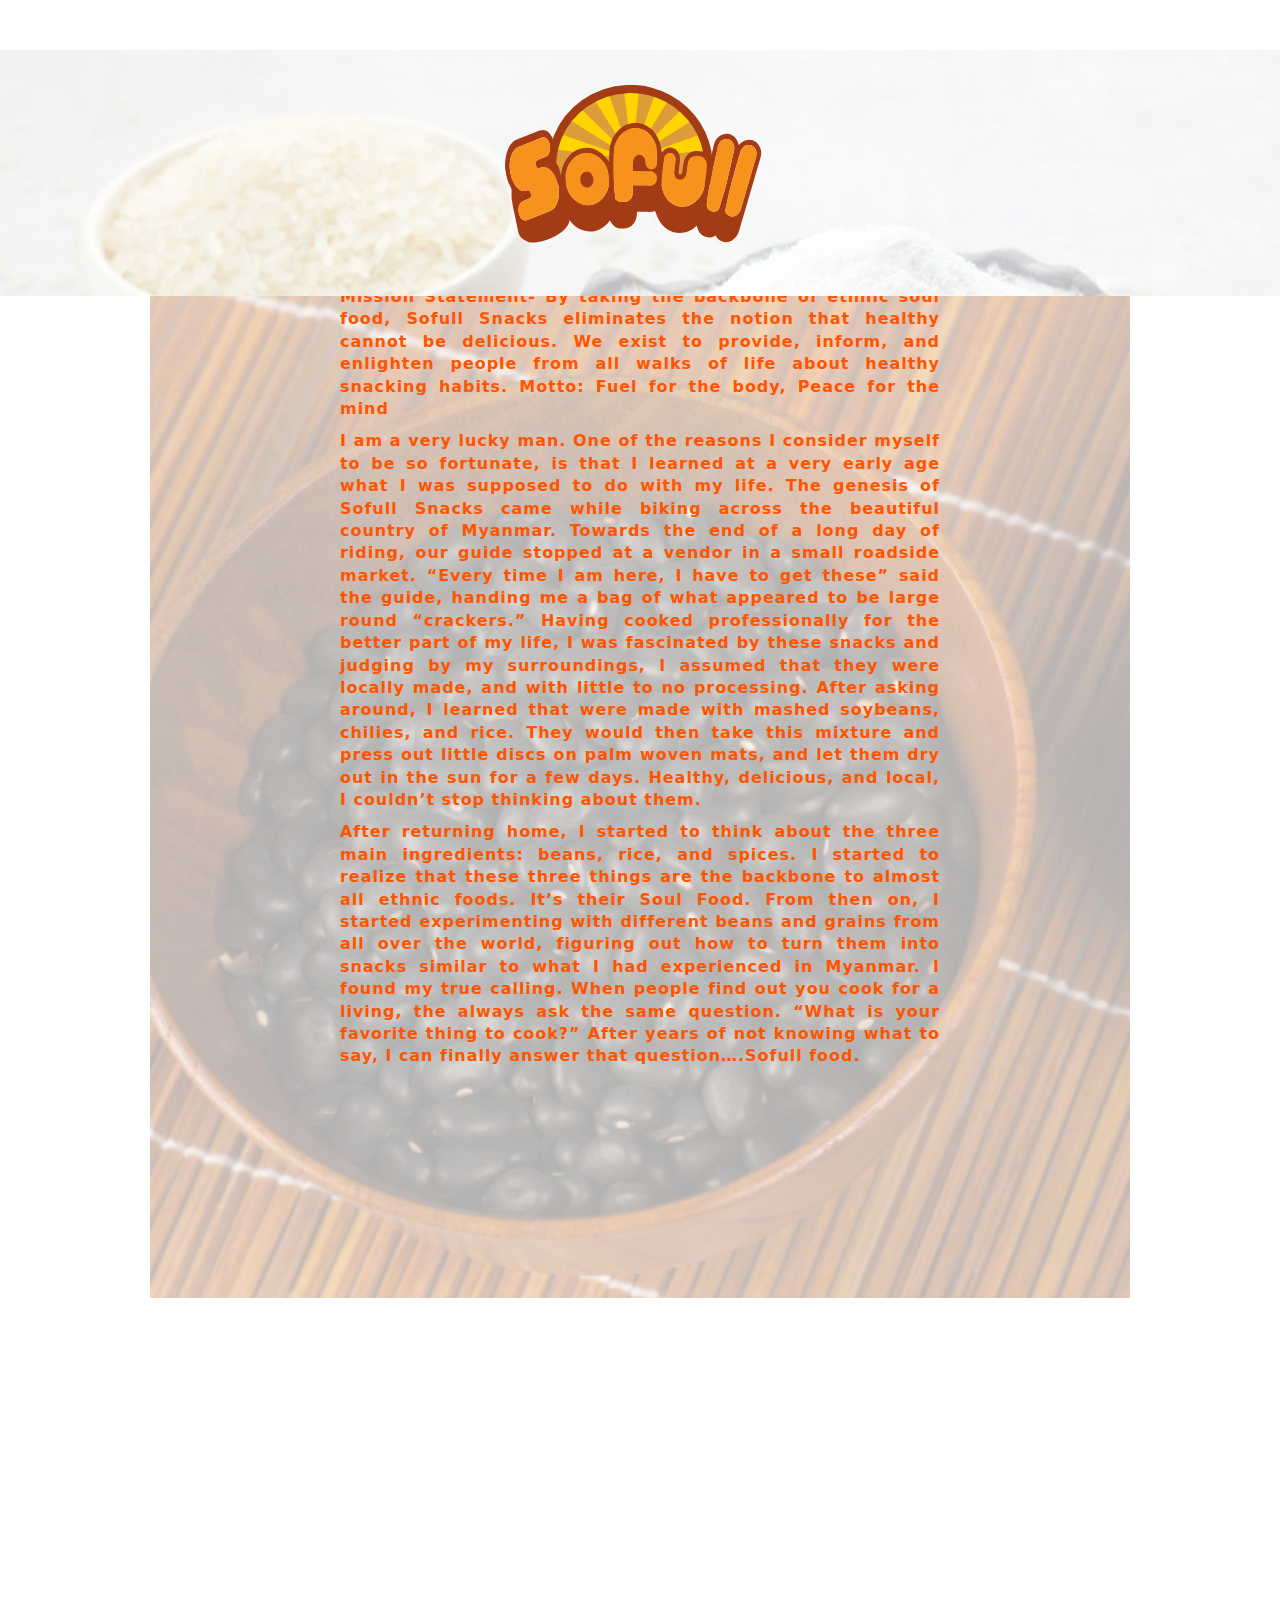
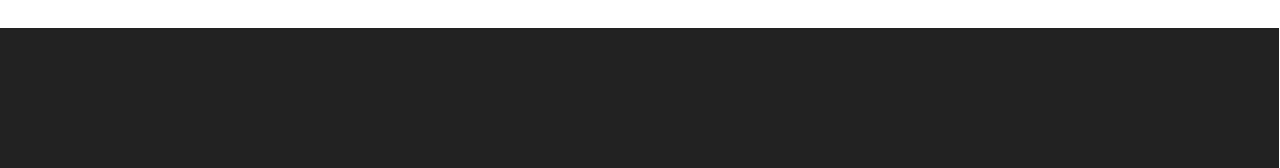
<file: about.html>
<!DOCTYPE HTML>
<html>
	<head>
		<meta charset="UTF-8">
		<meta name="description" content="All of the things!">
		<meta name="keywords" content="SoFull, so-full, soulful, foods,Denver,Food,Music,">
		<meta name="author" content="Byron & Jon & chops">

		<meta http-equiv="X-UA-Compatible" content="chrome=1">
		<meta name="viewport" content="initial-scale=1, maximum-scale=1, minimum-scale=1, user-scalable=0, width=device-width">
		<meta name="apple-touch-fullscreen" content="yes">
		<meta name="apple-mobile-web-app-capable" content="yes">

		<link href="https://fonts.googleapis.com/css?family=EB+Garamond" rel="stylesheet">
		
		<link rel="stylesheet" href="https://maxcdn.bootstrapcdn.com/bootstrap/3.3.7/css/bootstrap.min.css" integrity="sha384-BVYiiSIFeK1dGmJRAkycuHAHRg32OmUcww7on3RYdg4Va+PmSTsz/K68vbdEjh4u" crossorigin="anonymous" />
		<link rel="stylesheet" href="https://cdnjs.cloudflare.com/ajax/libs/font-awesome/4.7.0/css/font-awesome.min.css" />

		<title>SoFull Foods</title>

		<link rel="stylesheet" type="text/css" href="grids.css">
		<link rel="stylesheet" type="text/css" href="style.css">
	</head>
	<body>
		<div id="container">
			<div id="header">
				<div class="bg-tmplt bg-rice">

					<svg class="svg-logo"
		   xmlns:dc="http://purl.org/dc/elements/1.1/"
		   xmlns:cc="http://creativecommons.org/ns#"
		   xmlns:rdf="http://www.w3.org/1999/02/22-rdf-syntax-ns#"
		   xmlns:svg="http://www.w3.org/2000/svg"
		   xmlns="http://www.w3.org/2000/svg"
		   xmlns:sodipodi="http://sodipodi.sourceforge.net/DTD/sodipodi-0.dtd"
		   xmlns:inkscape="http://www.inkscape.org/namespaces/inkscape"
		   version="1.1"
		   id="svg64"
		   xml:space="preserve"
		   width="30%"
		   height="30%"
		   viewBox="0 0 1248 800"
		   sodipodi:docname="LOGO.svg"
		   inkscape:version="0.92.2 (unknown)"><metadata
			 id="metadata70"><rdf:RDF><cc:Work
				 rdf:about=""><dc:format>image/svg+xml</dc:format><dc:type
				   rdf:resource="http://purl.org/dc/dcmitype/StillImage" /><dc:title></dc:title></cc:Work></rdf:RDF></metadata><defs
			 id="defs68"><clipPath
			   clipPathUnits="userSpaceOnUse"
			   id="clipPath80"><path
				 d="M 0,1152 H 936 V 0 H 0 Z"
				 id="path78"
				 inkscape:connector-curvature="0" /></clipPath></defs><sodipodi:namedview
			 pagecolor="#ffffff"
			 bordercolor="#666666"
			 borderopacity="1"
			 objecttolerance="10"
			 gridtolerance="10"
			 guidetolerance="10"
			 inkscape:pageopacity="0"
			 inkscape:pageshadow="2"
			 inkscape:window-width="1535"
			 inkscape:window-height="876"
			 id="namedview66"
			 showgrid="false"
			 inkscape:zoom="0.47786458"
			 inkscape:cx="624"
			 inkscape:cy="851.70572"
			 inkscape:window-x="65"
			 inkscape:window-y="24"
			 inkscape:window-maximized="1"
			 inkscape:current-layer="g72" /><g
			 id="g72"
			 inkscape:groupmode="layer"
			 inkscape:label="LOGO GOOD"
			 transform="matrix(1.3333333,0,0,-1.3333333,0,1400)"><g
			   id="g74"><g
				 id="g76"
				 clip-path="url(#clipPath80)"><g
				   id="g82"
				   transform="translate(438.1147,954.9048)"><path
					 d="m 0,0 h 12.87 c 0.453,-0.073 0.905,-0.181 1.36,-0.216 3.857,-0.281 7.723,-0.486 11.572,-0.837 10.18,-0.929 20.199,-2.752 30.067,-5.354 62.58,-16.503 112.379,-62.88 132.045,-123.034 4.877,-14.917 7.925,-30.184 8.56,-45.867 0.014,-0.352 0.145,-0.699 0.225,-1.044 v -19.383 c -0.08,-0.345 -0.199,-0.69 -0.227,-1.041 -0.308,-3.791 -0.435,-7.607 -0.937,-11.371 -0.674,-5.074 -1.637,-10.109 -2.473,-15.159 h -373.531 c -0.28,1.651 -0.551,3.303 -0.843,4.95 -1.334,7.514 -2.229,15.076 -2.61,22.697 -0.057,1.16 -0.304,2.314 -0.464,3.471 v 12.29 c 0.173,1.386 0.429,2.765 0.502,4.161 0.302,5.863 0.92,11.696 1.815,17.499 2.116,13.714 5.744,27.041 10.93,39.956 26.991,67.219 92.49,114.896 169.352,118.055 C -1.188,-0.201 -0.596,-0.078 0,0"
					 style="fill:#de9c38;fill-opacity:1;fill-rule:nonzero;stroke:none"
					 id="path84"
					 inkscape:connector-curvature="0" /></g><g
				   id="g86"
				   transform="translate(444.4277,790.3223)"><path
					 d="m 0,0 c 0.354,0.165 0.706,0.329 1.059,0.494 -18.383,51.595 -36.766,103.19 -55.361,155.381 -12.256,-3.316 -23.969,-7.691 -34.687,-14.333 C -59.07,93.955 -29.536,46.978 0,0 m -122.826,118.101 c -8.495,-9.904 -16.541,-19.285 -24.623,-28.705 49.195,-30.824 97.43,-61.046 145.666,-91.268 0.239,0.275 0.478,0.552 0.716,0.828 -40.282,39.417 -80.565,78.833 -121.759,119.145 m 253.545,2.028 C 89.435,79.169 48.982,39.039 8.531,-1.091 c 0.23,-0.246 0.461,-0.491 0.692,-0.737 48.72,31.056 97.438,62.112 146.994,93.7 -8.7,9.643 -16.935,18.768 -25.498,28.257 M -1.772,-4.858 c 0.078,0.254 0.159,0.508 0.238,0.763 -55.028,19.101 -110.057,38.203 -166.297,57.727 -3.249,-12.91 -6.27,-24.911 -9.39,-37.306 C -117.893,9.163 -59.833,2.153 -1.772,-4.858 M 175.824,55.043 C 119.147,35.041 63.999,15.578 8.85,-3.886 c 36.73,3.371 73.121,7.718 109.496,12.18 20.062,2.46 40.105,5.096 60.146,7.703 2.441,0.317 5.902,-0.147 5.007,4.032 -2.445,11.398 -4.986,22.776 -7.675,35.014"
					 style="fill:#ffd400;fill-opacity:1;fill-rule:nonzero;stroke:none"
					 id="path88"
					 inkscape:connector-curvature="0" /></g><g
				   id="g90"
				   transform="translate(443.6543,782.2095)"><path
					 d="m 0,0 c -9.636,-2.96 -19.347,-5.711 -28.896,-8.917 -44.683,-15.002 -89.321,-30.133 -133.983,-45.193 -1.397,-0.474 -2.881,-0.702 -5.684,-1.369 -2.708,12.595 -5.363,24.943 -8.094,37.645 9.968,1.204 18.539,2.308 27.125,3.263 20.483,2.279 40.977,4.484 61.465,6.728 28.571,3.129 57.132,6.368 85.723,9.306 5.326,0.548 6.865,2.208 6.237,7.558 -4.171,35.484 -7.889,71.021 -11.939,106.519 -1.826,16.015 -4.077,31.981 -6.13,47.971 -0.322,2.502 -0.608,5.01 -1.008,8.321 12.86,0.727 24.972,1.411 37.964,2.147 C 16.816,117.857 10.975,62.925 5.136,7.993 5.563,7.874 5.988,7.754 6.416,7.635 25.231,60.275 44.047,112.917 63.355,166.945 75.043,162.001 86.412,157.191 97.729,152.404 66.022,100.997 34.921,50.569 3.816,0.142 L 3.925,0.256 C 3.23,-0.62 2.535,-1.496 1.84,-2.372 v -0.001 c -0.665,0.827 -1.329,1.654 -1.994,2.48 z"
					 style="fill:#ffd400;fill-opacity:1;fill-rule:evenodd;stroke:none"
					 id="path92"
					 inkscape:connector-curvature="0" /></g><g
				   id="g94"
				   transform="translate(620.252,845.3657)"><path
					 d="m 0,0 c 2.688,-12.239 5.229,-23.616 7.675,-35.014 0.894,-4.18 -2.567,-3.715 -5.007,-4.032 -20.041,-2.607 -40.084,-5.243 -60.147,-7.704 -36.375,-4.461 -72.765,-8.809 -109.496,-12.18 C -111.825,-39.466 -56.677,-20.003 0,0"
					 style="fill:#ffd400;fill-opacity:1;fill-rule:evenodd;stroke:none"
					 id="path96"
					 inkscape:connector-curvature="0" /></g><g
				   id="g98"
				   transform="translate(442.6553,785.4639)"><path
					 d="m 0,0 c -58.061,7.011 -116.12,14.021 -175.448,21.185 3.12,12.394 6.14,24.395 9.389,37.305 C -109.818,38.967 -54.789,19.865 0.238,0.763 0.159,0.508 0.078,0.254 0,0"
					 style="fill:#ffd400;fill-opacity:1;fill-rule:evenodd;stroke:none"
					 id="path100"
					 inkscape:connector-curvature="0" /></g><g
				   id="g102"
				   transform="translate(452.0439,782.6484)"><path
					 d="m 0,0 c 1.618,0.29 3.284,0.978 4.846,0.812 50.898,-5.395 101.787,-10.872 152.678,-16.336 6.125,-0.656 12.253,-1.305 19.664,-2.094 -3.1,-12.658 -6.038,-24.654 -9.144,-37.34 -10.92,3.588 -20.676,6.768 -30.411,10 C 92.961,-30.12 48.296,-15.264 3.619,-0.449 2.429,-0.054 1.103,-0.038 -0.162,0.153 -0.162,0.15 0,0 0,0"
					 style="fill:#ffd400;fill-opacity:1;fill-rule:evenodd;stroke:none"
					 id="path104"
					 inkscape:connector-curvature="0" /></g><g
				   id="g106"
				   transform="translate(443.5,782.3169)"><path
					 d="m 0,0 c -0.617,-1.302 -0.917,-2.914 -1.898,-3.862 -39.887,-38.532 -79.835,-77.004 -119.78,-115.479 -0.529,-0.512 -1.117,-0.963 -2.636,-2.261 -8.304,9.422 -16.493,18.716 -24.896,28.252 50.498,31.508 99.949,62.361 149.381,93.229 C 0.154,-0.107 0,0 0,0"
					 style="fill:#ffd400;fill-opacity:1;fill-rule:evenodd;stroke:none"
					 id="path108"
					 inkscape:connector-curvature="0" /></g><g
				   id="g110"
				   transform="translate(575.1465,910.4512)"><path
					 d="m 0,0 c 8.563,-9.489 16.798,-18.614 25.498,-28.257 -49.556,-31.588 -98.273,-62.644 -146.994,-93.7 -0.231,0.246 -0.462,0.491 -0.692,0.737 C -81.736,-81.09 -41.284,-40.959 0,0"
					 style="fill:#ffd400;fill-opacity:1;fill-rule:evenodd;stroke:none"
					 id="path112"
					 inkscape:connector-curvature="0" /></g><g
				   id="g114"
				   transform="translate(321.6016,908.4229)"><path
					 d="m 0,0 c 41.194,-40.312 81.478,-79.728 121.759,-119.145 -0.238,-0.276 -0.477,-0.552 -0.716,-0.828 C 72.808,-89.751 24.572,-59.528 -24.623,-28.705 -16.541,-19.285 -8.495,-9.903 0,0"
					 style="fill:#ffd400;fill-opacity:1;fill-rule:evenodd;stroke:none"
					 id="path116"
					 inkscape:connector-curvature="0" /></g><g
				   id="g118"
				   transform="translate(444.4277,790.3223)"><path
					 d="m 0,0 c -29.536,46.978 -59.07,93.955 -88.989,141.542 10.718,6.642 22.431,11.017 34.687,14.333 C -35.707,103.684 -17.324,52.089 1.059,0.494 0.706,0.329 0.354,0.165 0,0"
					 style="fill:#ffd400;fill-opacity:1;fill-rule:evenodd;stroke:none"
					 id="path120"
					 inkscape:connector-curvature="0" /></g><g
				   id="g122"
				   transform="translate(603.2021,784.1978)"><path
					 d="m 0,0 c -54.928,26.86 -118.718,-10.171 -173.876,-15.599 -27.8,-2.736 -62.778,0.788 -90.573,4.436 -29.655,3.892 -57.5,31.179 -88.585,18.546 -33.13,-13.465 -14.431,-52.792 10.534,-66.146 9.104,-4.87 21.126,-4.346 32.253,-5.084 45.341,-3.007 86.026,1.448 131.061,1.668 42.215,0.207 84.966,4.854 127.154,2.171 11.061,-0.703 29.348,-8.471 38.196,-7.944 31.022,1.849 15.571,38.951 16.058,63.508"
					 style="fill:#de9c38;fill-opacity:1;fill-rule:evenodd;stroke:none"
					 id="path124"
					 inkscape:connector-curvature="0" /></g><g
				   id="g126"
				   transform="translate(438.1147,954.9048)"><path
					 d="m 0,0 h 12.87 c 0.453,-0.073 0.905,-0.181 1.36,-0.216 3.857,-0.281 7.723,-0.486 11.572,-0.837 10.18,-0.929 20.199,-2.752 30.067,-5.354 62.58,-16.503 112.379,-62.88 132.045,-123.034 4.877,-14.917 7.925,-30.184 8.56,-45.867 0.014,-0.352 0.145,-0.699 0.225,-1.044 v -19.383 c -0.08,-0.345 -0.199,-0.69 -0.227,-1.041 -0.308,-3.791 -0.435,-7.607 -0.937,-11.371 -0.674,-5.074 -1.637,-10.109 -2.473,-15.159 h -373.531 c -0.28,1.651 -0.551,3.303 -0.843,4.95 -1.334,7.514 -2.229,15.076 -2.61,22.697 -0.057,1.16 -0.304,2.314 -0.464,3.471 v 12.29 c 0.173,1.386 0.429,2.765 0.502,4.161 0.302,5.863 0.92,11.696 1.815,17.499 2.116,13.714 5.744,27.041 10.93,39.956 26.991,67.219 92.49,114.896 169.352,118.055 C -1.188,-0.201 -0.596,-0.078 0,0 Z"
					 style="fill:none;stroke:#a33b15;stroke-width:20;stroke-linecap:butt;stroke-linejoin:miter;stroke-miterlimit:10;stroke-dasharray:none;stroke-opacity:1"
					 id="path128"
					 inkscape:connector-curvature="0" /></g><g
				   id="g130"
				   transform="translate(150.3501,762.9585)"><path
					 d="m 0,0 c 1.114,-12.82 3.67,-24.934 9.368,-35.171 9.005,-16.177 20.001,-24.827 34.295,-19.927 4.253,1.461 6.658,-1.162 8.036,-8.065 1.343,-6.73 0.325,-10.153 -3.875,-11.974 -5.294,-2.293 -10.667,-4.24 -15.98,-6.449 -8.377,-3.482 -12.393,-15.81 -9.482,-28.941 3.03,-13.667 10.859,-20.719 19.337,-17.397 18.528,7.26 37.011,14.732 55.594,21.713 9.977,3.746 16.563,12.566 20.292,26.25 3.005,11.029 3.339,22.484 1.579,34.382 -4.555,30.776 -25.509,56.188 -46.391,44.714 -4.472,-2.459 -7.283,0.591 -8.673,7.712 -1.329,6.807 0.019,10.431 4.658,12.285 6.093,2.43 12.134,5.202 18.323,7.091 9.84,3.003 12.956,16.023 11.15,27.668 C 96.389,65.755 88.391,77.81 77.499,73.134 59.334,65.331 40.932,58.562 22.618,51.41 17.044,49.23 12.078,45.648 8.337,39.171 1.881,27.993 -0.522,14.708 0,0 m -11.536,7.315 c 0.408,4.744 0.593,9.571 1.263,14.217 3.588,24.964 12.797,42.047 30.412,48.377 17.756,6.383 35.313,13.789 52.953,20.771 14.078,5.57 26.885,-3.512 33.201,-23.577 5.324,-16.911 4.793,-30.032 -1.918,-47.449 2.59,-2.224 5.312,-4.173 7.743,-6.732 5.529,-5.827 8.887,-14.001 10.85,-23.251 7.301,-34.414 10.283,-69.975 21.614,-103.359 15.311,-45.115 -74.43,-76.517 -99.48,-67.072 -11.092,4.183 -21.462,11.518 -23.982,23.299 -3.211,15.016 -6.368,30.057 -9.466,45.116 -2.253,10.96 -4.878,21.853 -6.387,32.995 -1.079,7.972 -0.539,16.305 -0.819,24.475 -0.06,1.686 -0.21,3.783 -0.901,4.983 -7.357,12.751 -11.808,27.269 -13.782,43.382 -0.077,0.615 -0.395,1.184 -0.601,1.774 -0.234,4.016 -0.466,8.033 -0.7,12.051"
					 style="fill:#a33b15;fill-opacity:1;fill-rule:evenodd;stroke:none"
					 id="path132"
					 inkscape:connector-curvature="0" /></g><g
				   id="g134"
				   transform="translate(150.3501,762.9585)"><path
					 d="M 0,0 C -0.522,14.708 1.881,27.993 8.337,39.171 12.078,45.648 17.044,49.23 22.618,51.41 40.932,58.562 59.334,65.331 77.499,73.134 88.391,77.81 96.389,65.755 98.231,53.891 100.037,42.246 96.921,29.226 87.081,26.223 80.892,24.334 74.851,21.562 68.758,19.132 64.119,17.278 62.771,13.654 64.1,6.847 c 1.39,-7.121 4.201,-10.171 8.673,-7.712 20.882,11.474 41.836,-13.938 46.391,-44.714 1.76,-11.898 1.426,-23.353 -1.579,-34.382 -3.729,-13.684 -10.315,-22.504 -20.292,-26.25 -18.583,-6.981 -37.066,-14.453 -55.594,-21.713 -8.478,-3.322 -16.307,3.73 -19.337,17.397 -2.911,13.131 1.105,25.459 9.482,28.941 5.313,2.209 10.686,4.156 15.98,6.449 4.2,1.821 5.218,5.244 3.875,11.974 -1.378,6.903 -3.783,9.526 -8.036,8.065 -14.294,-4.9 -25.29,3.75 -34.295,19.927 C 3.67,-24.934 1.114,-12.82 0,0"
					 style="fill:#f7931d;fill-opacity:1;fill-rule:evenodd;stroke:none"
					 id="path136"
					 inkscape:connector-curvature="0" /></g><g
				   id="g138"
				   transform="translate(697.9229,812.7046)"><path
					 d="M 0,0 C -0.285,1.737 -0.453,3.246 -0.787,4.716 -3.592,17.009 -15.84,23.858 -26.535,19.034 -34.381,15.496 -38.449,8.947 -40.24,0.638 c -2.248,-10.435 -4.578,-20.852 -6.862,-31.28 -7.798,-35.577 -16.552,-70.952 -20.048,-107.388 -0.614,-6.396 1.072,-10.859 5.64,-14.581 3.719,-3.032 8.164,-4.123 12.834,-3.946 6.733,0.256 10.643,3.463 12.549,9.973 5.797,19.808 12.232,39.451 17.219,59.469 6.73,26.996 12.357,54.278 18.398,81.451 C -0.084,-3.757 -0.145,-1.739 0,0 m -2.693,-168.861 c 1.47,0.492 3.957,1.011 6.16,2.121 6.529,3.285 10.314,8.879 12.363,15.895 12.328,42.177 24.707,84.342 36.998,126.531 0.805,2.757 1.287,5.681 1.443,8.554 0.45,8.142 -4.296,16.465 -10.859,19.515 -7.9,3.674 -15.437,2.328 -22.07,-3.937 -3.729,-3.518 -5.668,-8.038 -7.154,-12.877 -13.958,-45.457 -26.297,-91.337 -35.7,-138.028 -1.117,-5.561 0.451,-9.252 3.992,-12.684 3.836,-3.715 8.622,-5.03 14.827,-5.09 m -302.698,91.277 c -1.194,22.951 -9.312,39.794 -22.971,51.527 -21.291,18.29 -51.309,15.394 -68.808,-6.655 -10.53,-13.268 -14.89,-28.557 -14.135,-45.477 0.907,-20.366 7.966,-37.822 23.552,-51.159 20.048,-17.152 48.729,-15.089 66.196,4.765 12.884,14.643 17.509,32.001 16.166,46.999 m 182.34,-66.891 c 8.278,0.473 15.518,2.772 22.487,7.469 15.501,10.449 24.693,25.293 27.898,43.76 2.285,13.148 3.781,26.449 5.303,39.719 0.562,4.904 1.24,10.192 0.066,14.834 -3.857,15.297 -14.963,18.244 -30.682,16.259 -9.144,-1.154 -13.761,-9.021 -15.345,-18.012 -1.287,-7.312 -1.959,-14.736 -2.887,-22.116 -0.68,-5.438 -2.959,-9.964 -7.26,-13.345 -6.508,-5.118 -15.05,-3.798 -19.873,3.02 -3.287,4.65 -3.746,9.867 -3.09,15.325 1.08,8.999 2.239,17.989 3.225,27 0.522,4.759 -1.062,8.95 -4.113,12.537 -4.405,5.185 -11.563,6.021 -16.957,1.961 -3.963,-2.983 -6.194,-7.061 -6.813,-12.038 -1.996,-16.027 -4.14,-32.039 -5.914,-48.089 -1.32,-11.967 -0.072,-23.688 4.627,-34.89 9.297,-22.162 27.697,-34.633 49.328,-33.394 m -124.251,86.184 c 0.192,8.77 -0.027,17.16 0.667,25.468 0.674,8.027 7.201,14.462 13.992,14.943 7.102,0.502 13.422,-4.325 15.44,-12.17 0.682,-2.662 0.621,-5.527 0.842,-8.304 0.566,-7.14 4.492,-12.665 10.201,-14.289 8.674,-2.468 17.502,4.153 17.844,14.141 0.355,10.446 0.33,20.96 -0.428,31.378 -1.055,14.494 -6.942,27.103 -16.584,37.826 -17.733,19.72 -46.116,21.798 -65.926,4.705 -12.245,-10.566 -19.931,-24.043 -21.724,-40.293 -1.234,-11.17 -1.105,-22.514 -1.267,-33.785 -0.187,-13.138 -0.534,-26.308 0.114,-39.417 0.745,-15.097 2.464,-30.15 3.887,-45.21 0.142,-1.478 0.806,-3.452 1.887,-4.193 2.957,-2.029 6.116,-4.015 9.482,-5.066 2.849,-0.891 6.098,-0.453 9.17,-0.588 10.694,-0.466 19.377,6.208 21.353,17.006 0.807,4.408 0.539,9.026 0.679,13.549 0.102,3.324 0.073,6.656 0.105,10.063 14.3,-0.078 28.14,0.427 41.896,-0.429 9.5,-0.59 16.979,6.397 17.395,16.754 0.316,7.959 -5.407,18.249 -16.34,17.369 -3.285,-0.264 -6.613,0.028 -9.924,0.077 -10.703,0.15 -21.408,0.304 -32.761,0.465 M -21.354,-231.27 c -1.99,0.469 -3.98,0.916 -5.958,1.413 -8.36,2.115 -14.393,7.252 -18.372,15.236 -9.57,-6.35 -19.375,-6.625 -29.146,-1.729 -9.992,5.002 -14.231,14.254 -16.4,25.11 -0.663,-0.418 -1.356,-0.711 -1.87,-1.201 -27.236,-25.983 -72.404,-21.489 -92.716,19.187 -2.877,5.762 -4.877,11.981 -7.362,18.187 -9.672,-3.978 -20.201,-1.413 -30.556,-1.828 -4.428,-0.178 -8.871,0.074 -13.344,0.13 -0.42,-4.575 -0.504,-9.003 -1.279,-13.297 -2.551,-14.127 -13.163,-26.137 -25.535,-27.063 -16.978,-1.271 -28.075,-1.992 -39.539,19.002 -0.425,-0.424 -0.889,-0.76 -1.19,-1.207 -21.454,-31.635 -66.65,-36.145 -94.327,-2.336 -10.413,12.722 -16.462,27.301 -18.148,43.658 -1.932,18.749 -3.576,37.533 -5.046,56.326 -1.589,20.33 3.01,39.009 15.153,55.496 22.77,30.918 62.711,33.672 89.355,5.987 4.498,-4.671 8.304,-10.037 12.48,-15.142 0.207,8.593 0.027,17.301 0.698,25.938 2.069,26.599 13.469,47.853 36.17,61.764 5.618,3.443 12.47,4.796 18.755,7.111 3.418,0.203 6.836,0.406 10.254,0.611 6.322,-1.357 13.045,-1.739 18.89,-4.243 23.366,-10.003 35.914,-29.126 41.369,-53.643 1.059,-4.773 1.348,-9.723 1.989,-14.557 1.179,1.269 2.261,2.445 3.357,3.612 5.719,6.089 12.529,9.216 20.912,7.747 11.877,-2.082 21.061,-14.095 20.332,-27.632 -0.552,-10.304 -2.17,-20.547 -3.275,-30.824 -0.475,-4.406 0.516,-6.113 3.633,-6.571 3.064,-0.452 4.607,1.118 5.252,5.347 0.07,0.46 0.066,0.929 0.134,1.39 1.303,8.717 1.871,17.635 4.084,26.104 3.889,14.857 16.477,24.601 30.088,24.327 3.514,-0.072 7.012,-0.805 10.524,-1.184 9.338,-1.014 16.068,-6.073 20.929,-14.013 1.02,-1.662 1.883,-3.422 2.995,-5.462 0.339,1.293 0.621,2.246 0.835,3.216 2.346,10.53 4.635,21.074 7.036,31.592 1.863,8.164 5.822,15.086 12.142,20.533 15.594,13.437 37.205,8.521 45.586,-10.461 1.375,-3.108 2.217,-6.46 3.315,-9.73 2.291,2.108 4.42,4.367 6.832,6.243 17.011,13.222 39.091,6.211 45.797,-14.48 0.566,-1.742 1.123,-3.487 1.681,-5.228 0.162,-2.791 0.324,-5.581 0.486,-8.369 -0.605,-3.048 -0.992,-6.162 -1.857,-9.13 -17.457,-59.821 -34.949,-119.632 -52.502,-179.423 -2.937,-9.998 -8.848,-17.76 -17.974,-22.683 -2.688,-1.448 -5.668,-2.327 -8.514,-3.465 -2.051,-0.121 -4.104,-0.244 -6.153,-0.366"
					 style="fill:#a33b15;fill-opacity:1;fill-rule:evenodd;stroke:none"
					 id="path140"
					 inkscape:connector-curvature="0" /></g><g
				   id="g142"
				   transform="translate(450.6206,754.4136)"><path
					 d="m 0,0 c 11.353,-0.161 22.058,-0.315 32.761,-0.465 3.311,-0.049 6.639,-0.341 9.924,-0.077 10.934,0.88 16.656,-9.41 16.34,-17.369 -0.416,-10.357 -7.895,-17.344 -17.395,-16.754 -13.755,0.856 -27.595,0.351 -41.896,0.429 -0.032,-3.407 -0.003,-6.739 -0.105,-10.063 -0.14,-4.523 0.128,-9.141 -0.678,-13.549 -1.976,-10.798 -10.66,-17.472 -21.353,-17.006 -3.073,0.135 -6.322,-0.303 -9.17,0.588 -3.367,1.051 -6.526,3.037 -9.483,5.066 -1.081,0.741 -1.745,2.715 -1.886,4.193 -1.424,15.06 -3.143,30.113 -3.888,45.21 -0.648,13.11 -0.3,26.279 -0.113,39.417 0.161,11.271 0.032,22.615 1.266,33.785 1.793,16.25 9.479,29.727 21.724,40.293 19.81,17.094 48.194,15.015 65.926,-4.705 C 51.617,78.27 57.503,65.661 58.558,51.167 59.316,40.749 59.341,30.235 58.986,19.789 58.644,9.801 49.816,3.18 41.142,5.648 35.433,7.272 31.507,12.797 30.941,19.937 30.72,22.714 30.781,25.579 30.099,28.241 28.082,36.086 21.761,40.913 14.66,40.411 7.869,39.93 1.341,33.495 0.667,25.468 -0.027,17.16 0.192,8.77 0,0"
					 style="fill:#f7931d;fill-opacity:1;fill-rule:evenodd;stroke:none"
					 id="path144"
					 inkscape:connector-curvature="0" /></g><g
				   id="g146"
				   transform="translate(574.8721,668.23)"><path
					 d="m 0,0 c -21.631,-1.239 -40.031,11.231 -49.328,33.394 -4.699,11.202 -5.947,22.922 -4.627,34.889 1.773,16.051 3.918,32.063 5.914,48.09 0.619,4.976 2.85,9.055 6.812,12.037 5.395,4.06 12.553,3.225 16.958,-1.961 3.05,-3.586 4.634,-7.778 4.113,-12.537 -0.987,-9.01 -2.145,-18 -3.225,-26.999 -0.656,-5.458 -0.197,-10.676 3.09,-15.325 4.822,-6.818 13.365,-8.139 19.873,-3.021 4.301,3.381 6.58,7.908 7.26,13.346 0.928,7.38 1.599,14.804 2.887,22.116 1.584,8.991 6.201,16.858 15.345,18.012 15.719,1.985 26.824,-0.962 30.682,-16.26 C 56.928,101.14 56.25,95.852 55.688,90.947 54.166,77.678 52.67,64.377 50.385,51.229 47.18,32.762 37.988,17.918 22.486,7.469 15.518,2.771 8.277,0.473 0,0"
					 style="fill:#f7931d;fill-opacity:1;fill-rule:evenodd;stroke:none"
					 id="path148"
					 inkscape:connector-curvature="0" /></g><g
				   id="g150"
				   transform="translate(392.5317,735.1206)"><path
					 d="m 0,0 c 1.343,-14.998 -3.282,-32.356 -16.166,-46.999 -17.467,-19.855 -46.148,-21.917 -66.196,-4.765 -15.586,13.337 -22.645,30.793 -23.552,51.159 -0.754,16.92 3.605,32.209 14.135,45.477 17.499,22.049 47.517,24.945 68.808,6.655 C -9.312,39.794 -1.194,22.951 0,0"
					 style="fill:#f7931d;fill-opacity:1;fill-rule:evenodd;stroke:none"
					 id="path152"
					 inkscape:connector-curvature="0" /></g><g
				   id="g154"
				   transform="translate(354.5474,733.9453)"><path
					 d="m 0,0 c 0.407,-4.551 -0.996,-9.817 -4.905,-14.261 -5.3,-6.024 -14.003,-6.65 -20.086,-1.445 -4.729,4.047 -6.871,9.343 -7.146,15.522 -0.229,5.135 1.094,9.773 4.289,13.799 5.309,6.691 14.418,7.57 20.878,2.02 C -2.826,12.074 -0.363,6.964 0,0"
					 style="fill:#a33b15;fill-opacity:1;fill-rule:evenodd;stroke:none"
					 id="path156"
					 inkscape:connector-curvature="0" /></g><g
				   id="g158"
				   transform="translate(695.2295,643.8433)"><path
					 d="m 0,0 c -6.205,0.061 -10.99,1.375 -14.826,5.09 -3.541,3.432 -5.11,7.123 -3.992,12.684 9.402,46.691 21.742,92.572 35.699,138.028 1.486,4.839 3.426,9.36 7.154,12.878 6.633,6.264 14.17,7.61 22.07,3.937 6.563,-3.051 11.309,-11.373 10.86,-19.516 -0.156,-2.873 -0.639,-5.796 -1.444,-8.554 C 43.23,102.358 30.852,60.193 18.523,18.017 16.475,11 12.689,5.406 6.16,2.121 3.957,1.012 1.471,0.492 0,0"
					 style="fill:#f7931d;fill-opacity:1;fill-rule:evenodd;stroke:none"
					 id="path160"
					 inkscape:connector-curvature="0" /></g><g
				   id="g162"
				   transform="translate(697.9229,812.7046)"><path
					 d="m 0,0 c -0.145,-1.739 -0.084,-3.757 -0.51,-5.664 -6.041,-27.173 -11.668,-54.455 -18.398,-81.451 -4.987,-20.018 -11.422,-39.661 -17.219,-59.469 -1.906,-6.51 -5.816,-9.717 -12.549,-9.973 -4.67,-0.177 -9.115,0.914 -12.834,3.946 -4.568,3.722 -6.254,8.185 -5.64,14.581 3.496,36.436 12.25,71.811 20.048,107.388 2.284,10.428 4.614,20.845 6.862,31.28 1.791,8.309 5.859,14.858 13.705,18.396 C -15.84,23.858 -3.592,17.009 -0.787,4.716 -0.453,3.246 -0.285,1.737 0,0"
					 style="fill:#f7931d;fill-opacity:1;fill-rule:evenodd;stroke:none"
					 id="path164"
					 inkscape:connector-curvature="0" /></g></g></g></g></svg>
					
						</div>
					</div>
					<div id="mid-section">
					<div class="bg-tmplt bg-beans">
						<div class="mid-section">
				
						<h1>SOFULL SNACKS</h1>
						<h2>“Fuel for the Body, Peace for the Mind”</h2>
						<p class="text">
							Mission Statement- By taking the backbone of ethnic soul food, Sofull
							Snacks eliminates the notion that healthy cannot be delicious. We exist
							to provide, inform, and enlighten people from all walks of life about
							healthy snacking habits.
							Motto: Fuel for the body, Peace for the mind
						</p>
						<p class="text">
							  I am a very lucky man. One of the reasons I consider myself to be so
							fortunate, is that I learned at a very early age what I was supposed to
							do with my life. The genesis of Sofull Snacks came while biking across
							the beautiful country of Myanmar. Towards the end of a long day of
							riding, our guide stopped at a vendor in a small roadside market. “Every
							time I am here, I have to get these” said the guide, handing me a bag of
							what appeared to be large round “crackers.”
							Having cooked professionally for the better part of my life, I was
							fascinated by these snacks and judging by my surroundings, I assumed
							that they were locally made, and with little to no processing. After
							asking around, I learned that were made with mashed soybeans, chilies,
							and rice. They would then take this mixture and press out little discs on
							palm woven mats, and let them dry out in the sun for a few days.
							Healthy, delicious, and local, I couldn’t stop thinking about them.
						</p>
						<p class="text">
							  After returning home, I started to think about the three main
							ingredients: beans, rice, and spices. I started to realize that these three
							things are the backbone to almost all ethnic foods. It’s their Soul Food.
							From then on, I started experimenting with different beans and grains
							from all over the world, figuring out how to turn them into snacks
							similar to what I had experienced in Myanmar. I found my true calling.
							When people find out you cook for a living, the always ask the same
							question. “What is your favorite thing to cook?” After years of not
							knowing what to say, I can finally answer that question….Sofull food.
						</p>
					</div>
				</div>
			</div>
			<footer></footer>
		</div>
	</body>
</html>
</file>
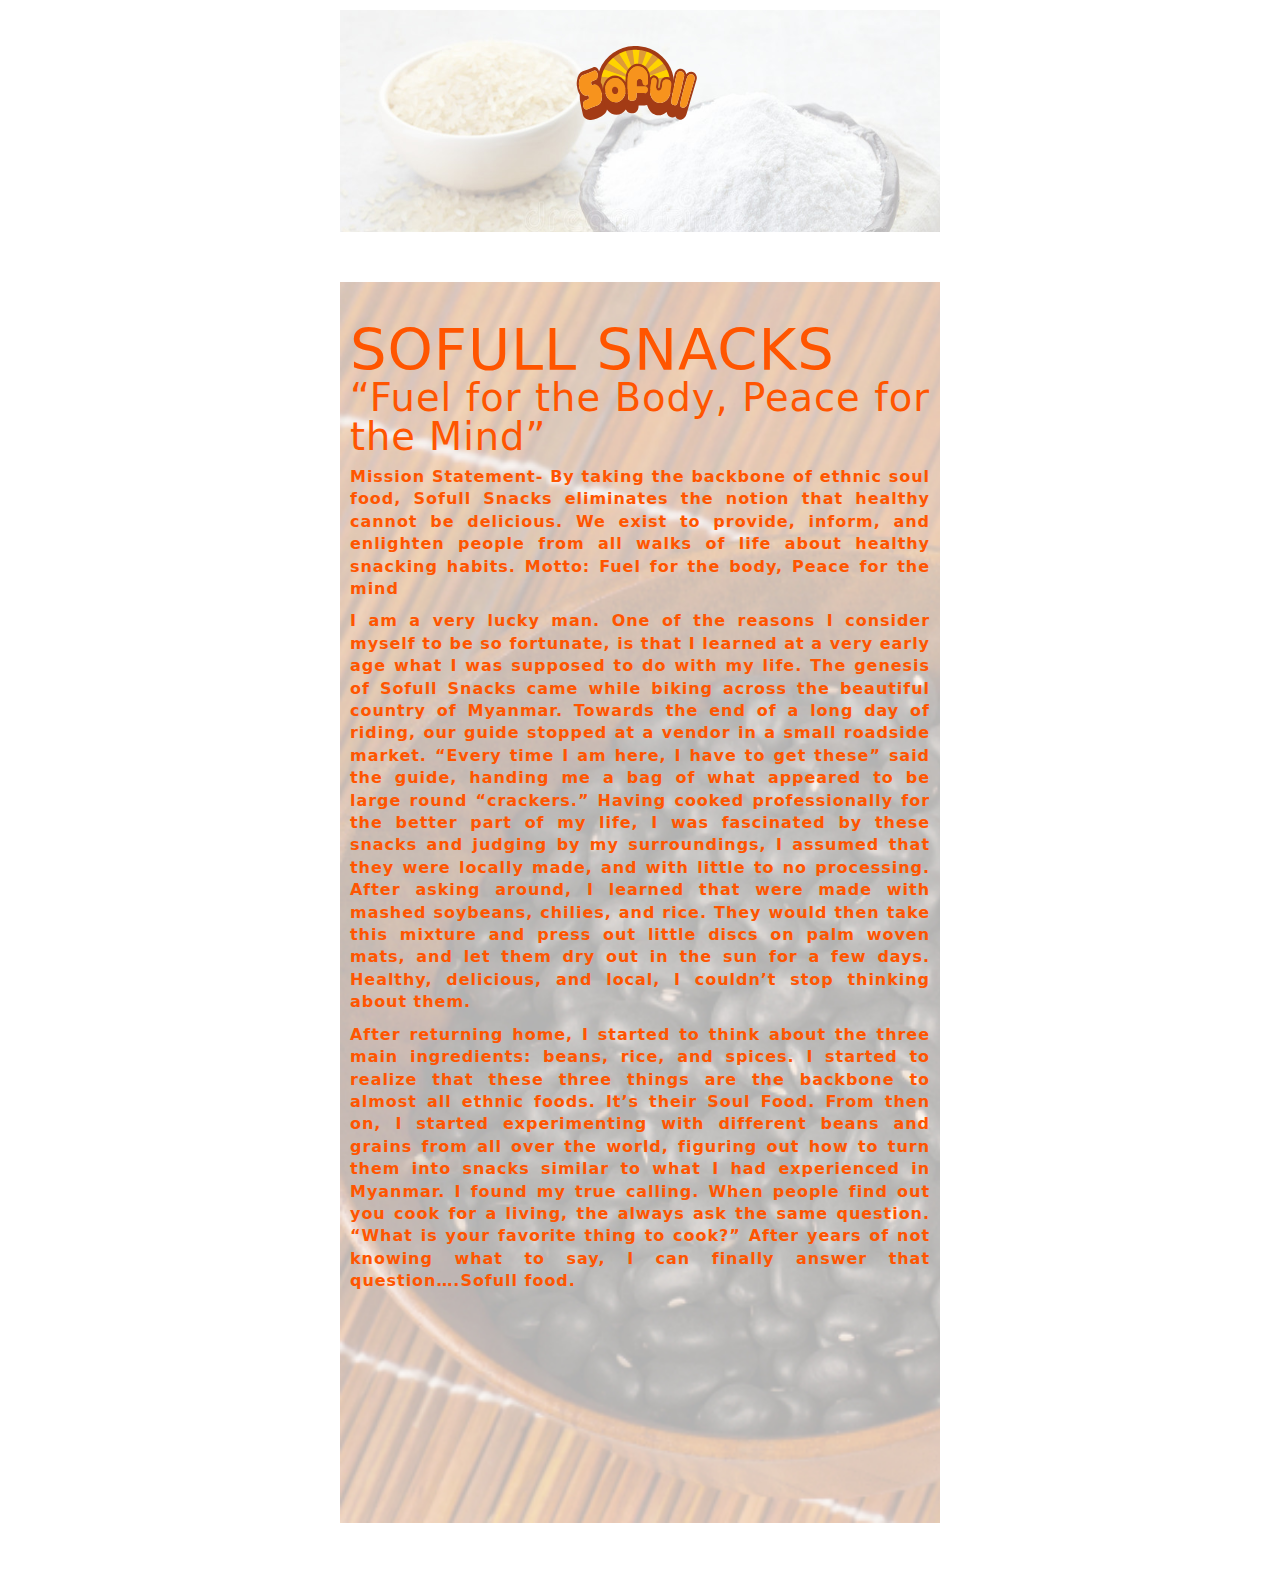
<file: old_index.html>
<!DOCTYPE HTML>
<html>
	<head>
		<meta charset="UTF-8">
		<meta name="description" content="All of the things!">
		<meta name="keywords" content="SoFull, so-full, soulful, foods,Denver,Food,Music,">
		<meta name="author" content="Byron & Jon & chops">

		<meta http-equiv="X-UA-Compatible" content="chrome=1">
		<meta name="viewport" content="initial-scale=1, maximum-scale=1, minimum-scale=1, user-scalable=0, width=device-width">
		<meta name="apple-touch-fullscreen" content="yes">
		<meta name="apple-mobile-web-app-capable" content="yes">

		<link href="https://fonts.googleapis.com/css?family=EB+Garamond" rel="stylesheet">
		
		<link rel="stylesheet" href="https://maxcdn.bootstrapcdn.com/bootstrap/3.3.7/css/bootstrap.min.css" integrity="sha384-BVYiiSIFeK1dGmJRAkycuHAHRg32OmUcww7on3RYdg4Va+PmSTsz/K68vbdEjh4u" crossorigin="anonymous" />
		<link rel="stylesheet" href="https://cdnjs.cloudflare.com/ajax/libs/font-awesome/4.7.0/css/font-awesome.min.css" />

		<title>SoFull Foods</title>

		<link rel="stylesheet" type="text/css" href="grids.css">
		<link rel="stylesheet" type="text/css" href="style.css">
	</head>
	<body>
		<div class="text">
			<!-- h1>Coming Soon!</h1 -->
			<!-- img src="res/logo.jpg" alt="SoFull Foods" style="width:260px;" -->
      
      <div class="bg-tmplt bg-rice">

			<svg class="svg-logo"
   xmlns:dc="http://purl.org/dc/elements/1.1/"
   xmlns:cc="http://creativecommons.org/ns#"
   xmlns:rdf="http://www.w3.org/1999/02/22-rdf-syntax-ns#"
   xmlns:svg="http://www.w3.org/2000/svg"
   xmlns="http://www.w3.org/2000/svg"
   xmlns:sodipodi="http://sodipodi.sourceforge.net/DTD/sodipodi-0.dtd"
   xmlns:inkscape="http://www.inkscape.org/namespaces/inkscape"
   version="1.1"
   id="svg64"
   xml:space="preserve"
   width="30%"
   viewBox="0 0 1248 1536"
   sodipodi:docname="LOGO.svg"
   inkscape:version="0.92.2 (unknown)"><metadata
     id="metadata70"><rdf:RDF><cc:Work
         rdf:about=""><dc:format>image/svg+xml</dc:format><dc:type
           rdf:resource="http://purl.org/dc/dcmitype/StillImage" /><dc:title></dc:title></cc:Work></rdf:RDF></metadata><defs
     id="defs68"><clipPath
       clipPathUnits="userSpaceOnUse"
       id="clipPath80"><path
         d="M 0,1152 H 936 V 0 H 0 Z"
         id="path78"
         inkscape:connector-curvature="0" /></clipPath></defs><sodipodi:namedview
     pagecolor="#ffffff"
     bordercolor="#666666"
     borderopacity="1"
     objecttolerance="10"
     gridtolerance="10"
     guidetolerance="10"
     inkscape:pageopacity="0"
     inkscape:pageshadow="2"
     inkscape:window-width="1535"
     inkscape:window-height="876"
     id="namedview66"
     showgrid="false"
     inkscape:zoom="0.47786458"
     inkscape:cx="624"
     inkscape:cy="851.70572"
     inkscape:window-x="65"
     inkscape:window-y="24"
     inkscape:window-maximized="1"
     inkscape:current-layer="g72" /><g
     id="g72"
     inkscape:groupmode="layer"
     inkscape:label="LOGO GOOD"
     transform="matrix(1.3333333,0,0,-1.3333333,0,1536)"><g
       id="g74"><g
         id="g76"
         clip-path="url(#clipPath80)"><g
           id="g82"
           transform="translate(438.1147,954.9048)"><path
             d="m 0,0 h 12.87 c 0.453,-0.073 0.905,-0.181 1.36,-0.216 3.857,-0.281 7.723,-0.486 11.572,-0.837 10.18,-0.929 20.199,-2.752 30.067,-5.354 62.58,-16.503 112.379,-62.88 132.045,-123.034 4.877,-14.917 7.925,-30.184 8.56,-45.867 0.014,-0.352 0.145,-0.699 0.225,-1.044 v -19.383 c -0.08,-0.345 -0.199,-0.69 -0.227,-1.041 -0.308,-3.791 -0.435,-7.607 -0.937,-11.371 -0.674,-5.074 -1.637,-10.109 -2.473,-15.159 h -373.531 c -0.28,1.651 -0.551,3.303 -0.843,4.95 -1.334,7.514 -2.229,15.076 -2.61,22.697 -0.057,1.16 -0.304,2.314 -0.464,3.471 v 12.29 c 0.173,1.386 0.429,2.765 0.502,4.161 0.302,5.863 0.92,11.696 1.815,17.499 2.116,13.714 5.744,27.041 10.93,39.956 26.991,67.219 92.49,114.896 169.352,118.055 C -1.188,-0.201 -0.596,-0.078 0,0"
             style="fill:#de9c38;fill-opacity:1;fill-rule:nonzero;stroke:none"
             id="path84"
             inkscape:connector-curvature="0" /></g><g
           id="g86"
           transform="translate(444.4277,790.3223)"><path
             d="m 0,0 c 0.354,0.165 0.706,0.329 1.059,0.494 -18.383,51.595 -36.766,103.19 -55.361,155.381 -12.256,-3.316 -23.969,-7.691 -34.687,-14.333 C -59.07,93.955 -29.536,46.978 0,0 m -122.826,118.101 c -8.495,-9.904 -16.541,-19.285 -24.623,-28.705 49.195,-30.824 97.43,-61.046 145.666,-91.268 0.239,0.275 0.478,0.552 0.716,0.828 -40.282,39.417 -80.565,78.833 -121.759,119.145 m 253.545,2.028 C 89.435,79.169 48.982,39.039 8.531,-1.091 c 0.23,-0.246 0.461,-0.491 0.692,-0.737 48.72,31.056 97.438,62.112 146.994,93.7 -8.7,9.643 -16.935,18.768 -25.498,28.257 M -1.772,-4.858 c 0.078,0.254 0.159,0.508 0.238,0.763 -55.028,19.101 -110.057,38.203 -166.297,57.727 -3.249,-12.91 -6.27,-24.911 -9.39,-37.306 C -117.893,9.163 -59.833,2.153 -1.772,-4.858 M 175.824,55.043 C 119.147,35.041 63.999,15.578 8.85,-3.886 c 36.73,3.371 73.121,7.718 109.496,12.18 20.062,2.46 40.105,5.096 60.146,7.703 2.441,0.317 5.902,-0.147 5.007,4.032 -2.445,11.398 -4.986,22.776 -7.675,35.014"
             style="fill:#ffd400;fill-opacity:1;fill-rule:nonzero;stroke:none"
             id="path88"
             inkscape:connector-curvature="0" /></g><g
           id="g90"
           transform="translate(443.6543,782.2095)"><path
             d="m 0,0 c -9.636,-2.96 -19.347,-5.711 -28.896,-8.917 -44.683,-15.002 -89.321,-30.133 -133.983,-45.193 -1.397,-0.474 -2.881,-0.702 -5.684,-1.369 -2.708,12.595 -5.363,24.943 -8.094,37.645 9.968,1.204 18.539,2.308 27.125,3.263 20.483,2.279 40.977,4.484 61.465,6.728 28.571,3.129 57.132,6.368 85.723,9.306 5.326,0.548 6.865,2.208 6.237,7.558 -4.171,35.484 -7.889,71.021 -11.939,106.519 -1.826,16.015 -4.077,31.981 -6.13,47.971 -0.322,2.502 -0.608,5.01 -1.008,8.321 12.86,0.727 24.972,1.411 37.964,2.147 C 16.816,117.857 10.975,62.925 5.136,7.993 5.563,7.874 5.988,7.754 6.416,7.635 25.231,60.275 44.047,112.917 63.355,166.945 75.043,162.001 86.412,157.191 97.729,152.404 66.022,100.997 34.921,50.569 3.816,0.142 L 3.925,0.256 C 3.23,-0.62 2.535,-1.496 1.84,-2.372 v -0.001 c -0.665,0.827 -1.329,1.654 -1.994,2.48 z"
             style="fill:#ffd400;fill-opacity:1;fill-rule:evenodd;stroke:none"
             id="path92"
             inkscape:connector-curvature="0" /></g><g
           id="g94"
           transform="translate(620.252,845.3657)"><path
             d="m 0,0 c 2.688,-12.239 5.229,-23.616 7.675,-35.014 0.894,-4.18 -2.567,-3.715 -5.007,-4.032 -20.041,-2.607 -40.084,-5.243 -60.147,-7.704 -36.375,-4.461 -72.765,-8.809 -109.496,-12.18 C -111.825,-39.466 -56.677,-20.003 0,0"
             style="fill:#ffd400;fill-opacity:1;fill-rule:evenodd;stroke:none"
             id="path96"
             inkscape:connector-curvature="0" /></g><g
           id="g98"
           transform="translate(442.6553,785.4639)"><path
             d="m 0,0 c -58.061,7.011 -116.12,14.021 -175.448,21.185 3.12,12.394 6.14,24.395 9.389,37.305 C -109.818,38.967 -54.789,19.865 0.238,0.763 0.159,0.508 0.078,0.254 0,0"
             style="fill:#ffd400;fill-opacity:1;fill-rule:evenodd;stroke:none"
             id="path100"
             inkscape:connector-curvature="0" /></g><g
           id="g102"
           transform="translate(452.0439,782.6484)"><path
             d="m 0,0 c 1.618,0.29 3.284,0.978 4.846,0.812 50.898,-5.395 101.787,-10.872 152.678,-16.336 6.125,-0.656 12.253,-1.305 19.664,-2.094 -3.1,-12.658 -6.038,-24.654 -9.144,-37.34 -10.92,3.588 -20.676,6.768 -30.411,10 C 92.961,-30.12 48.296,-15.264 3.619,-0.449 2.429,-0.054 1.103,-0.038 -0.162,0.153 -0.162,0.15 0,0 0,0"
             style="fill:#ffd400;fill-opacity:1;fill-rule:evenodd;stroke:none"
             id="path104"
             inkscape:connector-curvature="0" /></g><g
           id="g106"
           transform="translate(443.5,782.3169)"><path
             d="m 0,0 c -0.617,-1.302 -0.917,-2.914 -1.898,-3.862 -39.887,-38.532 -79.835,-77.004 -119.78,-115.479 -0.529,-0.512 -1.117,-0.963 -2.636,-2.261 -8.304,9.422 -16.493,18.716 -24.896,28.252 50.498,31.508 99.949,62.361 149.381,93.229 C 0.154,-0.107 0,0 0,0"
             style="fill:#ffd400;fill-opacity:1;fill-rule:evenodd;stroke:none"
             id="path108"
             inkscape:connector-curvature="0" /></g><g
           id="g110"
           transform="translate(575.1465,910.4512)"><path
             d="m 0,0 c 8.563,-9.489 16.798,-18.614 25.498,-28.257 -49.556,-31.588 -98.273,-62.644 -146.994,-93.7 -0.231,0.246 -0.462,0.491 -0.692,0.737 C -81.736,-81.09 -41.284,-40.959 0,0"
             style="fill:#ffd400;fill-opacity:1;fill-rule:evenodd;stroke:none"
             id="path112"
             inkscape:connector-curvature="0" /></g><g
           id="g114"
           transform="translate(321.6016,908.4229)"><path
             d="m 0,0 c 41.194,-40.312 81.478,-79.728 121.759,-119.145 -0.238,-0.276 -0.477,-0.552 -0.716,-0.828 C 72.808,-89.751 24.572,-59.528 -24.623,-28.705 -16.541,-19.285 -8.495,-9.903 0,0"
             style="fill:#ffd400;fill-opacity:1;fill-rule:evenodd;stroke:none"
             id="path116"
             inkscape:connector-curvature="0" /></g><g
           id="g118"
           transform="translate(444.4277,790.3223)"><path
             d="m 0,0 c -29.536,46.978 -59.07,93.955 -88.989,141.542 10.718,6.642 22.431,11.017 34.687,14.333 C -35.707,103.684 -17.324,52.089 1.059,0.494 0.706,0.329 0.354,0.165 0,0"
             style="fill:#ffd400;fill-opacity:1;fill-rule:evenodd;stroke:none"
             id="path120"
             inkscape:connector-curvature="0" /></g><g
           id="g122"
           transform="translate(603.2021,784.1978)"><path
             d="m 0,0 c -54.928,26.86 -118.718,-10.171 -173.876,-15.599 -27.8,-2.736 -62.778,0.788 -90.573,4.436 -29.655,3.892 -57.5,31.179 -88.585,18.546 -33.13,-13.465 -14.431,-52.792 10.534,-66.146 9.104,-4.87 21.126,-4.346 32.253,-5.084 45.341,-3.007 86.026,1.448 131.061,1.668 42.215,0.207 84.966,4.854 127.154,2.171 11.061,-0.703 29.348,-8.471 38.196,-7.944 31.022,1.849 15.571,38.951 16.058,63.508"
             style="fill:#de9c38;fill-opacity:1;fill-rule:evenodd;stroke:none"
             id="path124"
             inkscape:connector-curvature="0" /></g><g
           id="g126"
           transform="translate(438.1147,954.9048)"><path
             d="m 0,0 h 12.87 c 0.453,-0.073 0.905,-0.181 1.36,-0.216 3.857,-0.281 7.723,-0.486 11.572,-0.837 10.18,-0.929 20.199,-2.752 30.067,-5.354 62.58,-16.503 112.379,-62.88 132.045,-123.034 4.877,-14.917 7.925,-30.184 8.56,-45.867 0.014,-0.352 0.145,-0.699 0.225,-1.044 v -19.383 c -0.08,-0.345 -0.199,-0.69 -0.227,-1.041 -0.308,-3.791 -0.435,-7.607 -0.937,-11.371 -0.674,-5.074 -1.637,-10.109 -2.473,-15.159 h -373.531 c -0.28,1.651 -0.551,3.303 -0.843,4.95 -1.334,7.514 -2.229,15.076 -2.61,22.697 -0.057,1.16 -0.304,2.314 -0.464,3.471 v 12.29 c 0.173,1.386 0.429,2.765 0.502,4.161 0.302,5.863 0.92,11.696 1.815,17.499 2.116,13.714 5.744,27.041 10.93,39.956 26.991,67.219 92.49,114.896 169.352,118.055 C -1.188,-0.201 -0.596,-0.078 0,0 Z"
             style="fill:none;stroke:#a33b15;stroke-width:20;stroke-linecap:butt;stroke-linejoin:miter;stroke-miterlimit:10;stroke-dasharray:none;stroke-opacity:1"
             id="path128"
             inkscape:connector-curvature="0" /></g><g
           id="g130"
           transform="translate(150.3501,762.9585)"><path
             d="m 0,0 c 1.114,-12.82 3.67,-24.934 9.368,-35.171 9.005,-16.177 20.001,-24.827 34.295,-19.927 4.253,1.461 6.658,-1.162 8.036,-8.065 1.343,-6.73 0.325,-10.153 -3.875,-11.974 -5.294,-2.293 -10.667,-4.24 -15.98,-6.449 -8.377,-3.482 -12.393,-15.81 -9.482,-28.941 3.03,-13.667 10.859,-20.719 19.337,-17.397 18.528,7.26 37.011,14.732 55.594,21.713 9.977,3.746 16.563,12.566 20.292,26.25 3.005,11.029 3.339,22.484 1.579,34.382 -4.555,30.776 -25.509,56.188 -46.391,44.714 -4.472,-2.459 -7.283,0.591 -8.673,7.712 -1.329,6.807 0.019,10.431 4.658,12.285 6.093,2.43 12.134,5.202 18.323,7.091 9.84,3.003 12.956,16.023 11.15,27.668 C 96.389,65.755 88.391,77.81 77.499,73.134 59.334,65.331 40.932,58.562 22.618,51.41 17.044,49.23 12.078,45.648 8.337,39.171 1.881,27.993 -0.522,14.708 0,0 m -11.536,7.315 c 0.408,4.744 0.593,9.571 1.263,14.217 3.588,24.964 12.797,42.047 30.412,48.377 17.756,6.383 35.313,13.789 52.953,20.771 14.078,5.57 26.885,-3.512 33.201,-23.577 5.324,-16.911 4.793,-30.032 -1.918,-47.449 2.59,-2.224 5.312,-4.173 7.743,-6.732 5.529,-5.827 8.887,-14.001 10.85,-23.251 7.301,-34.414 10.283,-69.975 21.614,-103.359 15.311,-45.115 -74.43,-76.517 -99.48,-67.072 -11.092,4.183 -21.462,11.518 -23.982,23.299 -3.211,15.016 -6.368,30.057 -9.466,45.116 -2.253,10.96 -4.878,21.853 -6.387,32.995 -1.079,7.972 -0.539,16.305 -0.819,24.475 -0.06,1.686 -0.21,3.783 -0.901,4.983 -7.357,12.751 -11.808,27.269 -13.782,43.382 -0.077,0.615 -0.395,1.184 -0.601,1.774 -0.234,4.016 -0.466,8.033 -0.7,12.051"
             style="fill:#a33b15;fill-opacity:1;fill-rule:evenodd;stroke:none"
             id="path132"
             inkscape:connector-curvature="0" /></g><g
           id="g134"
           transform="translate(150.3501,762.9585)"><path
             d="M 0,0 C -0.522,14.708 1.881,27.993 8.337,39.171 12.078,45.648 17.044,49.23 22.618,51.41 40.932,58.562 59.334,65.331 77.499,73.134 88.391,77.81 96.389,65.755 98.231,53.891 100.037,42.246 96.921,29.226 87.081,26.223 80.892,24.334 74.851,21.562 68.758,19.132 64.119,17.278 62.771,13.654 64.1,6.847 c 1.39,-7.121 4.201,-10.171 8.673,-7.712 20.882,11.474 41.836,-13.938 46.391,-44.714 1.76,-11.898 1.426,-23.353 -1.579,-34.382 -3.729,-13.684 -10.315,-22.504 -20.292,-26.25 -18.583,-6.981 -37.066,-14.453 -55.594,-21.713 -8.478,-3.322 -16.307,3.73 -19.337,17.397 -2.911,13.131 1.105,25.459 9.482,28.941 5.313,2.209 10.686,4.156 15.98,6.449 4.2,1.821 5.218,5.244 3.875,11.974 -1.378,6.903 -3.783,9.526 -8.036,8.065 -14.294,-4.9 -25.29,3.75 -34.295,19.927 C 3.67,-24.934 1.114,-12.82 0,0"
             style="fill:#f7931d;fill-opacity:1;fill-rule:evenodd;stroke:none"
             id="path136"
             inkscape:connector-curvature="0" /></g><g
           id="g138"
           transform="translate(697.9229,812.7046)"><path
             d="M 0,0 C -0.285,1.737 -0.453,3.246 -0.787,4.716 -3.592,17.009 -15.84,23.858 -26.535,19.034 -34.381,15.496 -38.449,8.947 -40.24,0.638 c -2.248,-10.435 -4.578,-20.852 -6.862,-31.28 -7.798,-35.577 -16.552,-70.952 -20.048,-107.388 -0.614,-6.396 1.072,-10.859 5.64,-14.581 3.719,-3.032 8.164,-4.123 12.834,-3.946 6.733,0.256 10.643,3.463 12.549,9.973 5.797,19.808 12.232,39.451 17.219,59.469 6.73,26.996 12.357,54.278 18.398,81.451 C -0.084,-3.757 -0.145,-1.739 0,0 m -2.693,-168.861 c 1.47,0.492 3.957,1.011 6.16,2.121 6.529,3.285 10.314,8.879 12.363,15.895 12.328,42.177 24.707,84.342 36.998,126.531 0.805,2.757 1.287,5.681 1.443,8.554 0.45,8.142 -4.296,16.465 -10.859,19.515 -7.9,3.674 -15.437,2.328 -22.07,-3.937 -3.729,-3.518 -5.668,-8.038 -7.154,-12.877 -13.958,-45.457 -26.297,-91.337 -35.7,-138.028 -1.117,-5.561 0.451,-9.252 3.992,-12.684 3.836,-3.715 8.622,-5.03 14.827,-5.09 m -302.698,91.277 c -1.194,22.951 -9.312,39.794 -22.971,51.527 -21.291,18.29 -51.309,15.394 -68.808,-6.655 -10.53,-13.268 -14.89,-28.557 -14.135,-45.477 0.907,-20.366 7.966,-37.822 23.552,-51.159 20.048,-17.152 48.729,-15.089 66.196,4.765 12.884,14.643 17.509,32.001 16.166,46.999 m 182.34,-66.891 c 8.278,0.473 15.518,2.772 22.487,7.469 15.501,10.449 24.693,25.293 27.898,43.76 2.285,13.148 3.781,26.449 5.303,39.719 0.562,4.904 1.24,10.192 0.066,14.834 -3.857,15.297 -14.963,18.244 -30.682,16.259 -9.144,-1.154 -13.761,-9.021 -15.345,-18.012 -1.287,-7.312 -1.959,-14.736 -2.887,-22.116 -0.68,-5.438 -2.959,-9.964 -7.26,-13.345 -6.508,-5.118 -15.05,-3.798 -19.873,3.02 -3.287,4.65 -3.746,9.867 -3.09,15.325 1.08,8.999 2.239,17.989 3.225,27 0.522,4.759 -1.062,8.95 -4.113,12.537 -4.405,5.185 -11.563,6.021 -16.957,1.961 -3.963,-2.983 -6.194,-7.061 -6.813,-12.038 -1.996,-16.027 -4.14,-32.039 -5.914,-48.089 -1.32,-11.967 -0.072,-23.688 4.627,-34.89 9.297,-22.162 27.697,-34.633 49.328,-33.394 m -124.251,86.184 c 0.192,8.77 -0.027,17.16 0.667,25.468 0.674,8.027 7.201,14.462 13.992,14.943 7.102,0.502 13.422,-4.325 15.44,-12.17 0.682,-2.662 0.621,-5.527 0.842,-8.304 0.566,-7.14 4.492,-12.665 10.201,-14.289 8.674,-2.468 17.502,4.153 17.844,14.141 0.355,10.446 0.33,20.96 -0.428,31.378 -1.055,14.494 -6.942,27.103 -16.584,37.826 -17.733,19.72 -46.116,21.798 -65.926,4.705 -12.245,-10.566 -19.931,-24.043 -21.724,-40.293 -1.234,-11.17 -1.105,-22.514 -1.267,-33.785 -0.187,-13.138 -0.534,-26.308 0.114,-39.417 0.745,-15.097 2.464,-30.15 3.887,-45.21 0.142,-1.478 0.806,-3.452 1.887,-4.193 2.957,-2.029 6.116,-4.015 9.482,-5.066 2.849,-0.891 6.098,-0.453 9.17,-0.588 10.694,-0.466 19.377,6.208 21.353,17.006 0.807,4.408 0.539,9.026 0.679,13.549 0.102,3.324 0.073,6.656 0.105,10.063 14.3,-0.078 28.14,0.427 41.896,-0.429 9.5,-0.59 16.979,6.397 17.395,16.754 0.316,7.959 -5.407,18.249 -16.34,17.369 -3.285,-0.264 -6.613,0.028 -9.924,0.077 -10.703,0.15 -21.408,0.304 -32.761,0.465 M -21.354,-231.27 c -1.99,0.469 -3.98,0.916 -5.958,1.413 -8.36,2.115 -14.393,7.252 -18.372,15.236 -9.57,-6.35 -19.375,-6.625 -29.146,-1.729 -9.992,5.002 -14.231,14.254 -16.4,25.11 -0.663,-0.418 -1.356,-0.711 -1.87,-1.201 -27.236,-25.983 -72.404,-21.489 -92.716,19.187 -2.877,5.762 -4.877,11.981 -7.362,18.187 -9.672,-3.978 -20.201,-1.413 -30.556,-1.828 -4.428,-0.178 -8.871,0.074 -13.344,0.13 -0.42,-4.575 -0.504,-9.003 -1.279,-13.297 -2.551,-14.127 -13.163,-26.137 -25.535,-27.063 -16.978,-1.271 -28.075,-1.992 -39.539,19.002 -0.425,-0.424 -0.889,-0.76 -1.19,-1.207 -21.454,-31.635 -66.65,-36.145 -94.327,-2.336 -10.413,12.722 -16.462,27.301 -18.148,43.658 -1.932,18.749 -3.576,37.533 -5.046,56.326 -1.589,20.33 3.01,39.009 15.153,55.496 22.77,30.918 62.711,33.672 89.355,5.987 4.498,-4.671 8.304,-10.037 12.48,-15.142 0.207,8.593 0.027,17.301 0.698,25.938 2.069,26.599 13.469,47.853 36.17,61.764 5.618,3.443 12.47,4.796 18.755,7.111 3.418,0.203 6.836,0.406 10.254,0.611 6.322,-1.357 13.045,-1.739 18.89,-4.243 23.366,-10.003 35.914,-29.126 41.369,-53.643 1.059,-4.773 1.348,-9.723 1.989,-14.557 1.179,1.269 2.261,2.445 3.357,3.612 5.719,6.089 12.529,9.216 20.912,7.747 11.877,-2.082 21.061,-14.095 20.332,-27.632 -0.552,-10.304 -2.17,-20.547 -3.275,-30.824 -0.475,-4.406 0.516,-6.113 3.633,-6.571 3.064,-0.452 4.607,1.118 5.252,5.347 0.07,0.46 0.066,0.929 0.134,1.39 1.303,8.717 1.871,17.635 4.084,26.104 3.889,14.857 16.477,24.601 30.088,24.327 3.514,-0.072 7.012,-0.805 10.524,-1.184 9.338,-1.014 16.068,-6.073 20.929,-14.013 1.02,-1.662 1.883,-3.422 2.995,-5.462 0.339,1.293 0.621,2.246 0.835,3.216 2.346,10.53 4.635,21.074 7.036,31.592 1.863,8.164 5.822,15.086 12.142,20.533 15.594,13.437 37.205,8.521 45.586,-10.461 1.375,-3.108 2.217,-6.46 3.315,-9.73 2.291,2.108 4.42,4.367 6.832,6.243 17.011,13.222 39.091,6.211 45.797,-14.48 0.566,-1.742 1.123,-3.487 1.681,-5.228 0.162,-2.791 0.324,-5.581 0.486,-8.369 -0.605,-3.048 -0.992,-6.162 -1.857,-9.13 -17.457,-59.821 -34.949,-119.632 -52.502,-179.423 -2.937,-9.998 -8.848,-17.76 -17.974,-22.683 -2.688,-1.448 -5.668,-2.327 -8.514,-3.465 -2.051,-0.121 -4.104,-0.244 -6.153,-0.366"
             style="fill:#a33b15;fill-opacity:1;fill-rule:evenodd;stroke:none"
             id="path140"
             inkscape:connector-curvature="0" /></g><g
           id="g142"
           transform="translate(450.6206,754.4136)"><path
             d="m 0,0 c 11.353,-0.161 22.058,-0.315 32.761,-0.465 3.311,-0.049 6.639,-0.341 9.924,-0.077 10.934,0.88 16.656,-9.41 16.34,-17.369 -0.416,-10.357 -7.895,-17.344 -17.395,-16.754 -13.755,0.856 -27.595,0.351 -41.896,0.429 -0.032,-3.407 -0.003,-6.739 -0.105,-10.063 -0.14,-4.523 0.128,-9.141 -0.678,-13.549 -1.976,-10.798 -10.66,-17.472 -21.353,-17.006 -3.073,0.135 -6.322,-0.303 -9.17,0.588 -3.367,1.051 -6.526,3.037 -9.483,5.066 -1.081,0.741 -1.745,2.715 -1.886,4.193 -1.424,15.06 -3.143,30.113 -3.888,45.21 -0.648,13.11 -0.3,26.279 -0.113,39.417 0.161,11.271 0.032,22.615 1.266,33.785 1.793,16.25 9.479,29.727 21.724,40.293 19.81,17.094 48.194,15.015 65.926,-4.705 C 51.617,78.27 57.503,65.661 58.558,51.167 59.316,40.749 59.341,30.235 58.986,19.789 58.644,9.801 49.816,3.18 41.142,5.648 35.433,7.272 31.507,12.797 30.941,19.937 30.72,22.714 30.781,25.579 30.099,28.241 28.082,36.086 21.761,40.913 14.66,40.411 7.869,39.93 1.341,33.495 0.667,25.468 -0.027,17.16 0.192,8.77 0,0"
             style="fill:#f7931d;fill-opacity:1;fill-rule:evenodd;stroke:none"
             id="path144"
             inkscape:connector-curvature="0" /></g><g
           id="g146"
           transform="translate(574.8721,668.23)"><path
             d="m 0,0 c -21.631,-1.239 -40.031,11.231 -49.328,33.394 -4.699,11.202 -5.947,22.922 -4.627,34.889 1.773,16.051 3.918,32.063 5.914,48.09 0.619,4.976 2.85,9.055 6.812,12.037 5.395,4.06 12.553,3.225 16.958,-1.961 3.05,-3.586 4.634,-7.778 4.113,-12.537 -0.987,-9.01 -2.145,-18 -3.225,-26.999 -0.656,-5.458 -0.197,-10.676 3.09,-15.325 4.822,-6.818 13.365,-8.139 19.873,-3.021 4.301,3.381 6.58,7.908 7.26,13.346 0.928,7.38 1.599,14.804 2.887,22.116 1.584,8.991 6.201,16.858 15.345,18.012 15.719,1.985 26.824,-0.962 30.682,-16.26 C 56.928,101.14 56.25,95.852 55.688,90.947 54.166,77.678 52.67,64.377 50.385,51.229 47.18,32.762 37.988,17.918 22.486,7.469 15.518,2.771 8.277,0.473 0,0"
             style="fill:#f7931d;fill-opacity:1;fill-rule:evenodd;stroke:none"
             id="path148"
             inkscape:connector-curvature="0" /></g><g
           id="g150"
           transform="translate(392.5317,735.1206)"><path
             d="m 0,0 c 1.343,-14.998 -3.282,-32.356 -16.166,-46.999 -17.467,-19.855 -46.148,-21.917 -66.196,-4.765 -15.586,13.337 -22.645,30.793 -23.552,51.159 -0.754,16.92 3.605,32.209 14.135,45.477 17.499,22.049 47.517,24.945 68.808,6.655 C -9.312,39.794 -1.194,22.951 0,0"
             style="fill:#f7931d;fill-opacity:1;fill-rule:evenodd;stroke:none"
             id="path152"
             inkscape:connector-curvature="0" /></g><g
           id="g154"
           transform="translate(354.5474,733.9453)"><path
             d="m 0,0 c 0.407,-4.551 -0.996,-9.817 -4.905,-14.261 -5.3,-6.024 -14.003,-6.65 -20.086,-1.445 -4.729,4.047 -6.871,9.343 -7.146,15.522 -0.229,5.135 1.094,9.773 4.289,13.799 5.309,6.691 14.418,7.57 20.878,2.02 C -2.826,12.074 -0.363,6.964 0,0"
             style="fill:#a33b15;fill-opacity:1;fill-rule:evenodd;stroke:none"
             id="path156"
             inkscape:connector-curvature="0" /></g><g
           id="g158"
           transform="translate(695.2295,643.8433)"><path
             d="m 0,0 c -6.205,0.061 -10.99,1.375 -14.826,5.09 -3.541,3.432 -5.11,7.123 -3.992,12.684 9.402,46.691 21.742,92.572 35.699,138.028 1.486,4.839 3.426,9.36 7.154,12.878 6.633,6.264 14.17,7.61 22.07,3.937 6.563,-3.051 11.309,-11.373 10.86,-19.516 -0.156,-2.873 -0.639,-5.796 -1.444,-8.554 C 43.23,102.358 30.852,60.193 18.523,18.017 16.475,11 12.689,5.406 6.16,2.121 3.957,1.012 1.471,0.492 0,0"
             style="fill:#f7931d;fill-opacity:1;fill-rule:evenodd;stroke:none"
             id="path160"
             inkscape:connector-curvature="0" /></g><g
           id="g162"
           transform="translate(697.9229,812.7046)"><path
             d="m 0,0 c -0.145,-1.739 -0.084,-3.757 -0.51,-5.664 -6.041,-27.173 -11.668,-54.455 -18.398,-81.451 -4.987,-20.018 -11.422,-39.661 -17.219,-59.469 -1.906,-6.51 -5.816,-9.717 -12.549,-9.973 -4.67,-0.177 -9.115,0.914 -12.834,3.946 -4.568,3.722 -6.254,8.185 -5.64,14.581 3.496,36.436 12.25,71.811 20.048,107.388 2.284,10.428 4.614,20.845 6.862,31.28 1.791,8.309 5.859,14.858 13.705,18.396 C -15.84,23.858 -3.592,17.009 -0.787,4.716 -0.453,3.246 -0.285,1.737 0,0"
             style="fill:#f7931d;fill-opacity:1;fill-rule:evenodd;stroke:none"
             id="path164"
             inkscape:connector-curvature="0" /></g></g></g></g></svg>
			
            </div>
            <div class="bg-tmplt bg-beans">
              <div class="mid-section">

              <h1>SOFULL SNACKS</h1>
              <h2>“Fuel for the Body, Peace for the Mind”</h2>
              <p class="text">
                Mission Statement- By taking the backbone of ethnic soul food, Sofull
                Snacks eliminates the notion that healthy cannot be delicious. We exist
                to provide, inform, and enlighten people from all walks of life about
                healthy snacking habits.
                Motto: Fuel for the body, Peace for the mind
              </p>
              <p class="text">
                  I am a very lucky man. One of the reasons I consider myself to be so
                fortunate, is that I learned at a very early age what I was supposed to
                do with my life. The genesis of Sofull Snacks came while biking across
                the beautiful country of Myanmar. Towards the end of a long day of
                riding, our guide stopped at a vendor in a small roadside market. “Every
                time I am here, I have to get these” said the guide, handing me a bag of
                what appeared to be large round “crackers.”
                Having cooked professionally for the better part of my life, I was
                fascinated by these snacks and judging by my surroundings, I assumed
                that they were locally made, and with little to no processing. After
                asking around, I learned that were made with mashed soybeans, chilies,
                and rice. They would then take this mixture and press out little discs on
                palm woven mats, and let them dry out in the sun for a few days.
                Healthy, delicious, and local, I couldn’t stop thinking about them.
              </p>
              <p class="text">
                  After returning home, I started to think about the three main
                ingredients: beans, rice, and spices. I started to realize that these three
                things are the backbone to almost all ethnic foods. It’s their Soul Food.
                From then on, I started experimenting with different beans and grains
                from all over the world, figuring out how to turn them into snacks
                similar to what I had experienced in Myanmar. I found my true calling.
                When people find out you cook for a living, the always ask the same
                question. “What is your favorite thing to cook?” After years of not
                knowing what to say, I can finally answer that question….Sofull food.
                </p>
              </div>
            </div>
          </div>
	</body>
</html>
</file>
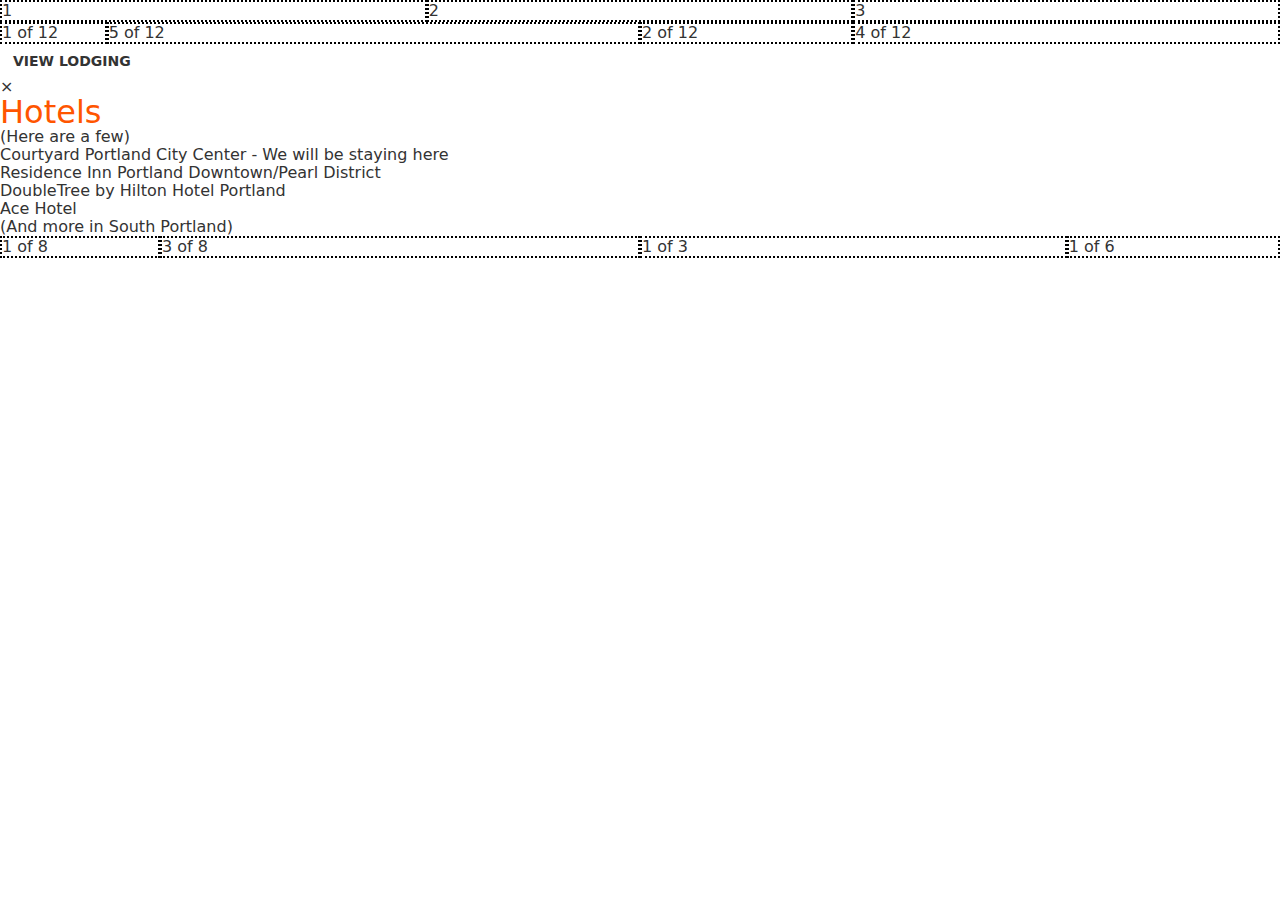
<file: overlay.html>
<!DOCTYPE HTML>
<html>
	<head>
		<meta charset="UTF-8">
		<meta name="description" content="All of the things!">
		<meta name="keywords" content="SoFull, so-full, soulful, foods,Denver,Food,Music,">
		<meta name="author" content="Byron & Jon & chops">

		<meta http-equiv="X-UA-Compatible" content="chrome=1">
		<meta name="viewport" content="initial-scale=1, maximum-scale=1, minimum-scale=1, user-scalable=0, width=device-width">
		<meta name="apple-touch-fullscreen" content="yes">
		<meta name="apple-mobile-web-app-capable" content="yes">

		<link href="https://fonts.googleapis.com/css?family=EB+Garamond" rel="stylesheet">
		
		<link rel="stylesheet" href="https://maxcdn.bootstrapcdn.com/bootstrap/3.3.7/css/bootstrap.min.css" integrity="sha384-BVYiiSIFeK1dGmJRAkycuHAHRg32OmUcww7on3RYdg4Va+PmSTsz/K68vbdEjh4u" crossorigin="anonymous" />
		<link rel="stylesheet" href="https://cdnjs.cloudflare.com/ajax/libs/font-awesome/4.7.0/css/font-awesome.min.css" />

		<title>SoFull Foods</title>

		<link rel="stylesheet" type="text/css" href="grids.css">
		<link rel="stylesheet" type="text/css" href="style.css">
	</head>
	<body>
		
		<div id="content">
			<div class="big grid all-content">
				<!--header>
				</header-->
				<div class="content-row">
					<div class="col-1-3">
						1
					</div>
					<div class="col-1-3">
						2
					</div>
					<div class="col-1-3">
						3
					</div>
				</div>

				<div class="content-row">
					<div class="col-1-12">
						1 of 12
					</div>
					<div class="col-5-12">
						5 of 12
					</div>
					<div class="col-2-12">
						2 of 12
					</div>
					<div class="col-4-12">
						4 of 12
					</div>
				</div>
			


			<div class="h-center last">
				<a href="javascript:void(0)" class="btn" onclick="openOverlay('lodging','lodging-contents', -1);">
					<strong>
						VIEW LODGING
					</strong>
				</a>
				<div class="overlay" id="lodging">
					<a href="javascript:void(0)" class="close-btn" onclick="closeOverlay('lodging','lodging-contents');">&times;</a>
					<div class="item-overlay2" id="lodging-contents">
						<h2>Hotels</h2>
						<p id="few">(Here are a few)</p>
						<ul>
							<li><a href="http://www.marriott.com/hotels/travel/pdxpc-courtyard-portland-city-center/?scid=bb1a189a-fec3-4d19-a255-54ba596febe2" target="_blank">Courtyard Portland City Center</a> - We will be staying here</li>
							<li><a href="http://www.marriott.com/hotels/travel/pdxpd-residence-inn-portland-downtown-pearl-district/?scid=bb1a189a-fec3-4d19-a255-54ba596febe2" target="_blank">Residence Inn Portland Downtown/Pearl District</a></li>
							<li><a href="http://www.doubletreeportland.com/" target="_blank">DoubleTree by Hilton Hotel Portland</a></li>
							<li><a href="http://www.acehotel.com/portland" target="_blank">Ace Hotel</a></li>
						</ul>
						<p id="few"> (And more in South Portland) </p>
					</div>

				</div>
			</div>
				
				
				
				<div class="content-row">
					<div class="col-1-8">
						1 of 8
					</div>
					<div class="col-3-8">
						3 of 8
					</div>
					<div class="col-1-3">
						1 of 3
					</div>
					<div class="col-1-6">
						1 of 6
					</div>
				</div>
			
			</div>
		</div>
		
		<script type="text/javascript" src="app.js"></script>
	</body>
</html>
</file>
<file: grids.css>
.grid {
	margin: 0;
}

.grid:after {
	content: "";
	display: table;
	clear: both;
}

.grid-pad {
	padding: 20px 0 20px 20px;
}

.grid-pad > [class*='col-']:last-of-type {
	padding-right: 20px;
}

*, *:after, *:before {
	-webkit-box-sizing: border-box;
	-moz-box-sizing: border-box;
	box-sizing: border-box;
}

[class*='col-'] {
	float:left;
	padding-right: 20px;
	border: black 2px dotted;/* */
}

[class*='col-']:last-of-type {
	padding-right: 0;
}


.col-1-12 {
	width: 8.333333%
}

.col-1-10 {
	width:10%;
}

.col-1-8 {
	width: 12.5%;
}

.col-1-6, .col-2-12 {
	width: 16.666667%
}

.col-1-5, .col-2-10 {
	width: 20%;
}

.col-1-4, .col-2-8, .col-3-12 {
	width: 25%;
}

.col-3-10 {
	width: 30%;
}

.col-1-3, .col-2-6, .col-3-9, .col-4-12 {
	width: 33.3333333%;
}

.col-3-8 {
	width: 37.5%;
}

.col-2-5.col-4-10 {
	width: 40%;
}

.col-5-12 {
	width: 41.666667%
}

.col-1-2, .col-2-4, .col-3-6, .col-4-8, .col-5-10, .col-6-12 {
	width: 50%;
}

.col-7-12 {
	width: 58.333333%
}

.col-3-5, .col-6-10 {
	width: 60%;
}

.col-5-8 {
	width: 62.5%;
}

.col-2-3, .col-6-9, .col-8-12 {
	width: 66.666667%;
}

.col-7-10 {
	width: 70%;
}

.col-3-4, .col-6-8, .col-9-12 {
	width: 75%;
}

.col-4-5, .col-8-10 {
	width: 80%;
}

.col-5-6, .col-10-12 {
	width: 83.333333%
}

.col-7-8 {
	width: 87.5%;
}

.col-9-10 {
	width: 90%;
}

.col-11-12 {
	width: 91.666667%
}

.col-1-1 {
	width:100%;
}
</file>
<file: style.css>
html, h1, h2, h3, p, a, ol, ul, li, div {
	font-family: "Dejavu Sans", Roboto, Arial, sans-serif;
	font-size: 16px;
	line-height:18px;
	padding:0;
	margin:0;
	color: #333;
}

h1, h2 {
	line-height: 1em;
	color: #f50;
}

h1 {
	font-size: 3em;
}

h2 {
	font-size: 2em;
}

.page-heading {
	padding: 75px 5px 15px 5px;
	margin: 25px auto 40px auto;
	text-align: center;
	animation: overlay-orange-text 1.0s;
}

#container {
	min-height: 100%;
	position: relative;
	top:0;
}

#header {
	width: 100%;
	position: absolute;
	top: 0;
	left: 0;
}

#mid-section {
	max-width: 1000px;
	text-align: justify;
	text-align-last: left;
	margin: 50px auto;
	padding: 40px 10px 220px 10px;	line-height: 1.5em;
	letter-spacing: 0.05em;
	font-size: 1.2em;
	font-family: Roboto, sans-serif;
	font-weight: 400;
}

.mid-section {
	max-width: 1000px;
	text-align: justify;
	text-align-last: left;
	margin: 50px auto;
	padding: 40px 10px 220px 10px;	line-height: 1.5em;
	letter-spacing: 0.05em;
	font-size: 1.2em;
	font-family: Roboto, sans-serif;
	font-weight: 400;
}

header {
	background-color: #777;
	width: 100%;
	height: 80px;
	padding-left: 5px;
	position: absolute;
	top: 0;
	left: -1px;
	color: #fff;
}

footer {
	background-color: #222;
	width: 100%;
	height: 140px;
	padding-left: 5px;
	position: absolute;
	/*bottom: -140px;*/
	bottom: -500px;
	left: -1px;
	color: #fff;
	transition: 0.75s;
	margin: 0 auto;
}

#foot-deco {
	position: absolute;
	left: -1px;
	bottom: -375px;
	width: 100%;
	height: 60px;
	background-color: #333;
	transition: 0.75s;
}

#footer-content {
	margin: 20px auto;
	max-width: 1000px;
	text-align: center;
	color: #fff;
	font-size: 2em;
}

.icons {
	padding: 10px 30px;
	transition: 0.5s;
}

.icons:hover {
	cursor: pointer;
	color: #fa5;
}

.svg-logo {
	display:block;
	z-index: 30;
	margin: 0 auto;
	text-align:center;
}

.bg-tmplt {
	background-repeat: no-repeat;
	background-color: #ccc;
	background-position-Y: 0%;
	background-size: cover;
	width: 100%;
	z-index: -1;
}

.bg-rice {
	background-image: url("res/rice-flour-rice-bowl.jpg");
}

.bg-beans {
	background-image: url("res/rice-and-beans.jpg");
}

.text {
	font-family: "Dejavu Sans", Roboto, Arial, sans-serif;
	color: #f50;
	font-weight: bold;
	margin: 10px auto;
	max-width: 600px;
	line-height: 1.4em;
	animation: overlay-orange-text 1.5s;
}

@keyframes overlay-orange-text {
	0% {
		/*font-size: 0;*/
		opacity: 0;
	}
	30% {
		/*font-size: 0;*/
		opacity: 0;
	}
	100% {
		/*font-size: 1em;*/
		opacity: 100%;
	}
}

.inner-content {
	padding-top: 45px;
	margin: 0 auto;
	height: 830px;
}



.div {
	border: 1px solid #000;
}


#three-piece {
	max-width: 1003px;
	padding: 0 10px;
	margin: -5px auto 0 auto;
}

#select {
	display: inline-flex;
	/*margin: 5px auto;*/
	text-align:center;
	width: 100%;
	position: absolute;
	height: 80px;
}

.top-menu {
	display: inline;
	width: 33.333333%;
}

.top-menu:hover {
	cursor: pointer;
}

#pages {
	display: block;
	padding:0;
}

.content {
	padding-bottom: 85px;
	transition: 0.75s;
}

.page-wrapper {
	transition: 0.75s;
	/*margin-top: 30px;*/
	z-index: 0;
}

#left {
	width: 0;
	background-image: url("res/bbq-bg03.png");
	/*background-color:#f00;*/
	position: relative;
	top: 85px;
}

#left2 {
	width: 0;
	background-image: url("res/den-bg03.png");
	/*background-color:#f00;*/
	position: relative;
	top: 85px;
}

#center {
	width: 100%;
	/*height: 100%;*/
	background-image: url("res/cracker-bg02.png");
	/*background-color:#fff;*/
	/*height: 130%;*/
	position: relative;
	top: 85px;
}

#right {
	width: 0;
	background-image: url("res/about-bg02.png");
	/*background-color:#fff;*/
	position: relative;
	top: 85px;
}


#l-content {
	display: none;
}

#l2-content {
	display: none;
}

#c-content {
	display: block;
}

#r-content {
	display: none;
}

.center-logo {
	/*width: 90%;*/
	display:block;
	margin: 5px auto;
}

.logo {
	position: absolute;
	max-width: 470px;
	z-index: 1;
}

#l-logo {
	width: 10%;
	display:block;
	margin: 5px auto;
	transition: 0.75s;
	left: 10%;
}

#l2-logo {
	width: 10%;
	display:block;
	margin: 5px auto;
	transition: 0.75s;
	left: 18%;
}

#c-logo {
	width: 30%;
	display:block;
	margin: 5px auto;
	transition: 0.75s;
	left:35%;
}

#r-logo {
	width: 10%;
	display:block;
	margin: 5px auto;
	transition: 0.75s;
	left: 75%;
}




/* --BEGIN LOGO REPOSITIONING-- */

@media only screen and (min-width:1620px) {
	#l-logo {
		left: 11.8%;
	}
	#l2-logo {
		left: 19.8%;
	}
	#c-logo {
		left: 36.8%;
	}
	#r-logo {
		left: 76.8%;
	}
}


@media only screen and (min-width:1880px) {
	#l-logo {
		left: 12.9%;
	}
	#l2-logo {
		left: 20.9%;
	}
	#c-logo {
		left: 37.9%;
	}
	#r-logo {
		left: 77.9%;
	}
}


@media only screen and (min-width:2050px) {
	#l-logo {
		left: 14.5%;
	}
	#l2-logo {
		left: 22.5%;
	}
	#c-logo {
		left: 39.5%;
	}
	#r-logo {
		left: 79.5%;
	}
}

/* --END LOGO REPOSITIONING-- */


/* --BEGIN FOOTER REPOSITIONING FOR LARGE SCREENS-- */

@media only screen and (min-width:880px) {
	@media only screen and (max-height:450px) {
		footer {
			height: 140px;
			bottom: -700px;
		}

		#foot-deco {
			bottom: -575px;
		}
	}	@media only screen and (max-height:530px) {
		footer {
			height: 140px;
			bottom: -650px;
		}

		#foot-deco {
			bottom: -525px;
		}
	}
	@media only screen and (max-height:385px) {
		footer {
			height: 140px;
			bottom: -800px;
		}

		#foot-deco {
			bottom: -675px;
		}
	}

	@media only screen and (min-height:600px) {
		footer {
			height: 240px;
			bottom: -600px;
		}

		#foot-deco {
			bottom: -375px;
		}
	}
	@media only screen and (min-height:650px) {
		footer {
			height: 240px;
			bottom: -550px;
		}

		#foot-deco {
			bottom: -325px;
		}
	}
	@media only screen and (min-height:670px) {
		footer {
			height: 140px;
			bottom: -400px;
		}

		#foot-deco {
			bottom: -275px;
		}
	}
	@media only screen and (min-height:710px) {
		footer {
			height: 140px;
			bottom: -350px;
		}

		#foot-deco {
			bottom: -225px;
		}
	}
	@media only screen and (min-height:810px) {
		footer {
			height: 190px;
			bottom: -300px;
		}

		#foot-deco {
			bottom: -125px;
		}
	}
	@media only screen and (min-height:880px) {
		footer {
			height: 140px;
			bottom: -200px;
		}

		#foot-deco {
			bottom: -75px;
		}
	}
}

/* --END FOOTER REPOSITIONING FOR LARGE SCREENS-- */


/* --BEGIN FOOTER REPOSITIONING FOR REGULAR SCREENS-- */

@media only screen and (max-width:880px) {
	#three-piece {
		padding-left: 0;
		padding-right: 0;
	}

	@media only screen and (max-height:920px) {
		.content {
			padding-bottom: 475px;
		}
		footer {
			height: 140px;
			bottom: -800px;
		}

		#foot-deco {
			bottom: -675px;
		}
	}
	
	@media only screen and (max-height:350px) {
		footer {
			height: 140px;
			bottom: -800px;
		}

		#foot-deco {
			bottom: -675px;
		}
	}
	
	@media only screen and (min-height:340px) {
		footer {
			height: 190px;
			bottom: -800px;
		}

		#foot-deco {
			bottom: -625px;
		}
	}
	@media only screen and (min-height: 410px) {
		.content {
			padding-bottom: 150px;
		}
		footer {
			height: 190px;
			bottom: -800px;
		}
		#foot-deco {
			bottom: -625px;
		}
	}

	@media only screen and (min-height: 480px) {
		.content {
			padding-bottom: 365px;
		}
	}

	@media only screen and (min-height: 600px) {
		.content {
			padding-bottom: 485px;
		}
		footer {
			height: 165px;
			bottom: -775px;
		}
		#foot-deco {
			bottom: -625px;
		}	}

	@media only screen and (min-height: 820px) {
		.content {
			padding-bottom: 500px;
		}
		footer {
			height: 140px;
			bottom: -750px;
		}
		#foot-deco {
			bottom: -625px;
		}
	}

	/*@media only screen and (min-height:600px) {
		footer {
			height: 240px;
			bottom: -600px;
		}

		#foot-deco {
			bottom: -375px;
		}
	}*/
}

/* --END FOOTER REPOSITIONING FOR REGULAR SCREENS-- */


@media only screen and (max-width:770px) {
	.text {
		padding-left: 35px;
		padding-right: 30px;
	}

	.content {
		padding-bottom: 255px;
	}

	footer {
		height: 140px;
		bottom: -600px;
	}
	#foot-deco {
		bottom: -475px;
	}
	
	@media only screen and (max-height:565px) {
		@media only screen and (min-height:390px) {
			.content {
				padding-bottom: 175px;
			}
		}
		footer {
			height: 140px;
			bottom: -700px;
		}
		#foot-deco {
			bottom: -575px;
		}
		@media only screen and (max-height:400px) {
			footer {
				height: 140px;
				bottom: -800px;
			}
			#foot-deco {
				bottom: -675px;
			}
		}
	}

/*	@media only screen and (min-height:900px) {
		.content {
			padding-bottom: 75px;
		}
		footer {
			height: 140px;
			bottom: -200px;
		}
		#foot-deco {
			bottom: -75px;
		}
	}
	@media only screen and (min-height:950px) {
		footer {
			height: 140px;
			bottom: -150px;
		}
		#foot-deco {
			bottom: -25px;
		}
	}
	@media only screen and (min-height:1000px) {
		footer {
			height: 140px;
			bottom: -100px;
		}
		#foot-deco {
			bottom: 25px;
		}
	}
	@media only screen and (min-height:1080px) {
		footer {
			height: 140px;
			bottom: -25px;
		}
		#foot-deco {
			bottom: 100px;
		}
	}*/
}


@media only screen and (max-width:600px) {
	.content {
		padding-bottom: 385px;
	}

	footer {
		height: 140px;
		bottom: -710px;
	}

	#foot-deco {
		bottom: -585px;
		height: 60px;
	}
}


@media only screen and (max-width:500px) {
	.content {
		padding-bottom: 395px;
	}
	
	.page-heading {
		padding-top: 0;
	}
	
	footer {
		height: 140px;
		bottom: -850px;
	}

	#foot-deco {
		bottom: -725px;
		height: 60px;
	}
}


@media only screen and (max-width:425px) {
	.content {
		padding-bottom: 550px;
	}
	
	footer {
		height: 140px;
		bottom: -1000px;
	}

	#foot-deco {
		bottom: -875px;
		height: 60px;
	}
}


@media only screen and (max-width:375px) {
	.content {
		padding-bottom: 650px;
	}
	
	footer {
		height: 140px;
		bottom: -1100px;
	}

	#foot-deco {
		bottom: -975px;
		height: 60px;
	}
}


@media only screen and (max-width:340px) {
	.content {
		padding-bottom: 850px;
	}
	
	footer {
		height: 140px;
		bottom: -1300px;
	}

	#foot-deco {
		bottom: -1175px;
		height: 60px;
	}
}


@media only screen and (max-width:310px) {
	.content {
		padding-bottom: 1000px;
	}
	
	footer {
		height: 140px;
		bottom: -1450px;
	}

	#foot-deco {
		bottom: -1325px;
		height: 60px;
	}
}


/* --BEGIN FOOTER REPOSITIONING FOR Mobile SCREENS-- */

/*@media only screen and (min-width:310px) {*/
	@media only screen and (max-width:420px) {
		.content {
			padding-bottom: 1025px;
		}
		footer {
			height: 140px;
			bottom: -1175px;
		}
		#foot-deco {
			bottom: -1050px;
		}
	}
/*}*/
@media only screen and (min-width:420px) {
	@media only screen and (min-height:735px) {
		.content {
			padding-bottom: 275px;
		}
		footer {
			height: 140px;
			bottom: -450px;
		}
		#foot-deco {
			bottom: -325px;
		}
	}
}

/* -- END FOOTER REPOSITIONING FOR Mobile SCREENS-- */


/* --BEGIN FOOTER REPOSITIONING FOR VERY LARGE SCREENS-- */

@media only screen and (min-width:420px) {
	@media only screen and (min-height:735px) {
		.content {
			padding-bottom: 275px;
		}
		footer {
			height: 140px;
			bottom: -450px;
		}
		#foot-deco {
			bottom: -325px;
		}
	}
	@media only screen and (min-height:900px) {
		.content {
			padding-bottom: 75px;
		}
		footer {
			height: 140px;
			bottom: -200px;
		}
		#foot-deco {
			bottom: -75px;
		}
	}
	@media only screen and (min-height:950px) {
		footer {
			height: 140px;
			bottom: -150px;
		}
		#foot-deco {
			bottom: -25px;
		}
	}
	@media only screen and (min-height:1000px) {
		footer {
			height: 140px;
			bottom: -100px;
		}
		#foot-deco {
			bottom: 25px;
		}
	}
	@media only screen and (min-height:1080px) {
		footer {
			height: 140px;
			bottom: -25px;
		}
		#foot-deco {
			bottom: 100px;
		}
	}
	@media only screen and (min-height:1125px) {
		.content {
			padding-bottom: 325px;
		}
		footer {
			height: 240px;
			bottom: -125px;
		}
		#foot-deco {
			bottom: 100px;
		}
	}
	@media only screen and (min-height:1350px) {
		.content {
			padding-bottom: 525px;
		}
		footer {
			height: 240px;
			bottom: -125px;
		}
		#foot-deco {
			bottom: 100px;
		}
	}
}

/* --END FOOTER REPOSITIONING FOR LARGE SCREENS-- */


/* -- Work on(WxH): White: 411x731, 375x667, Cuts off:  375x812 -- */ 
/* -- Width Range: 320 - 414 -- */
/* -- Height Range: 568 - 823 -- */

/* 310x630, extend content padding and adjust footer /*
</file>
